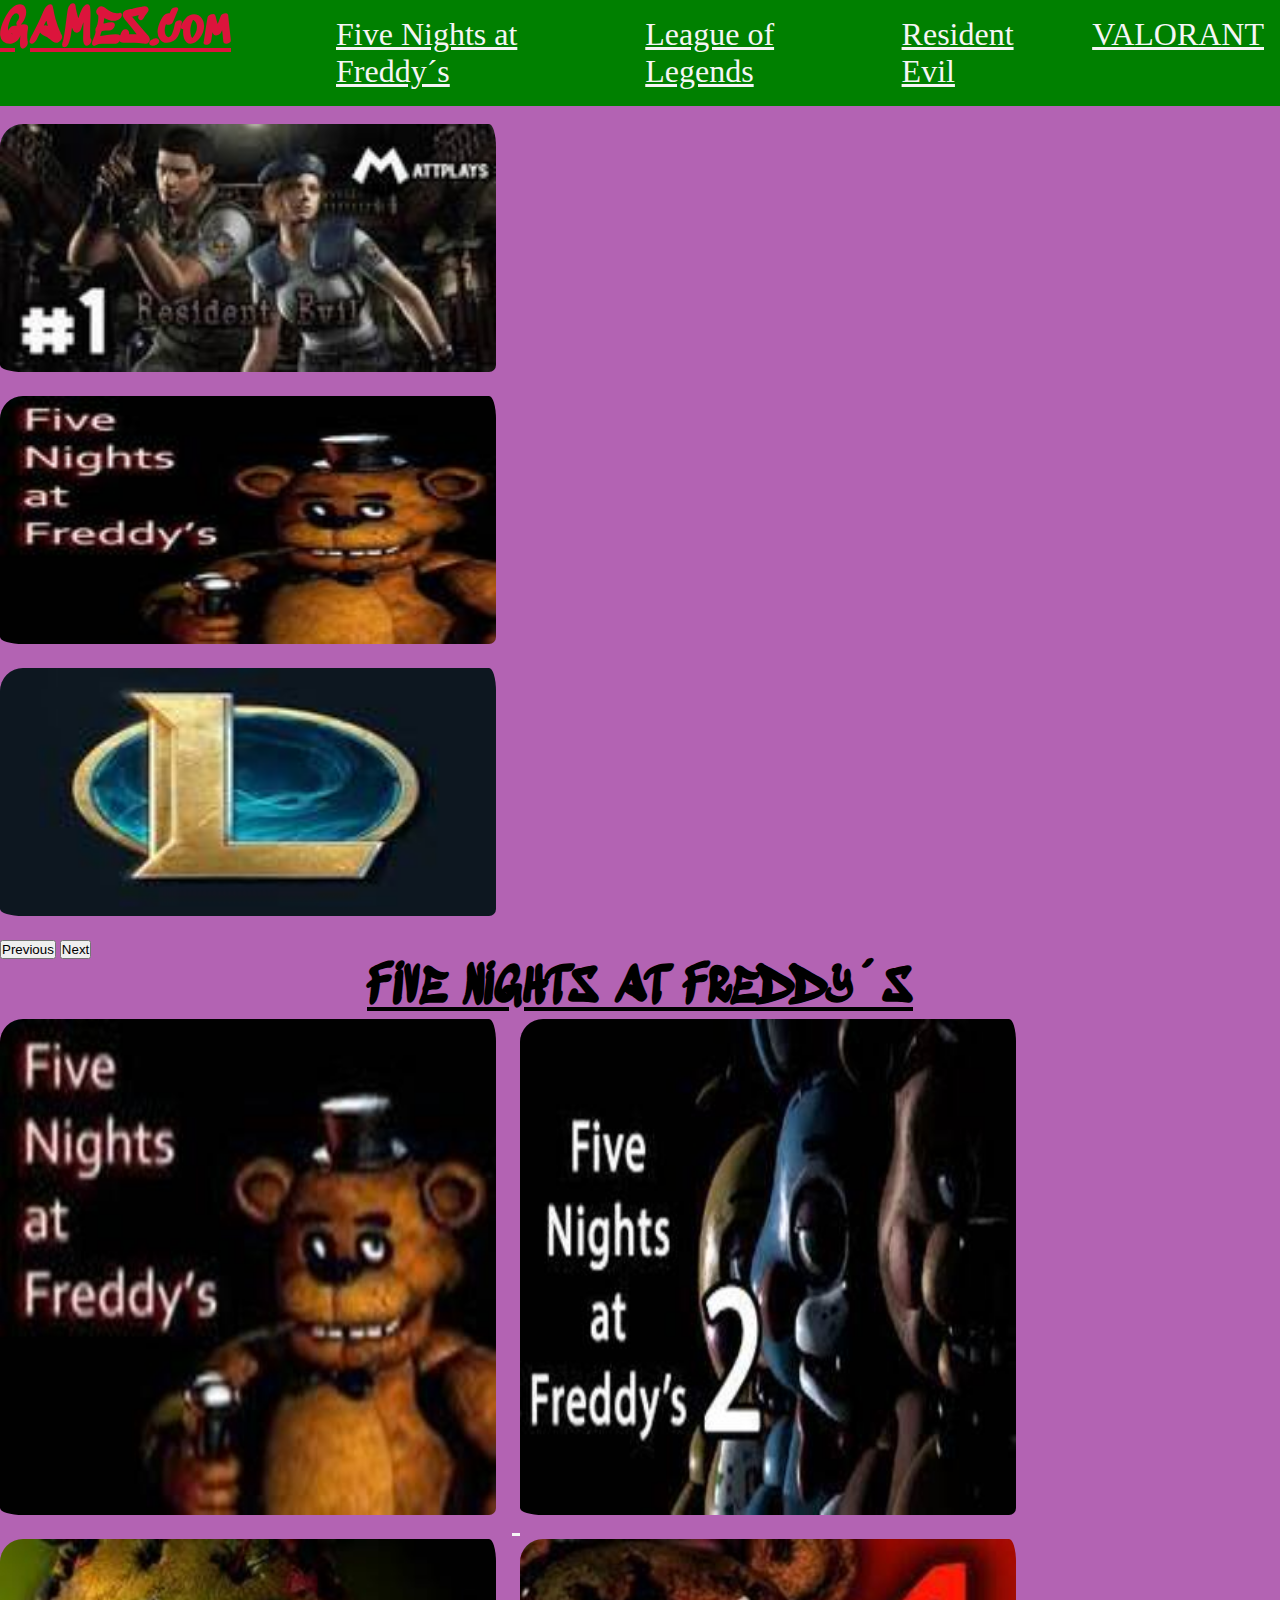
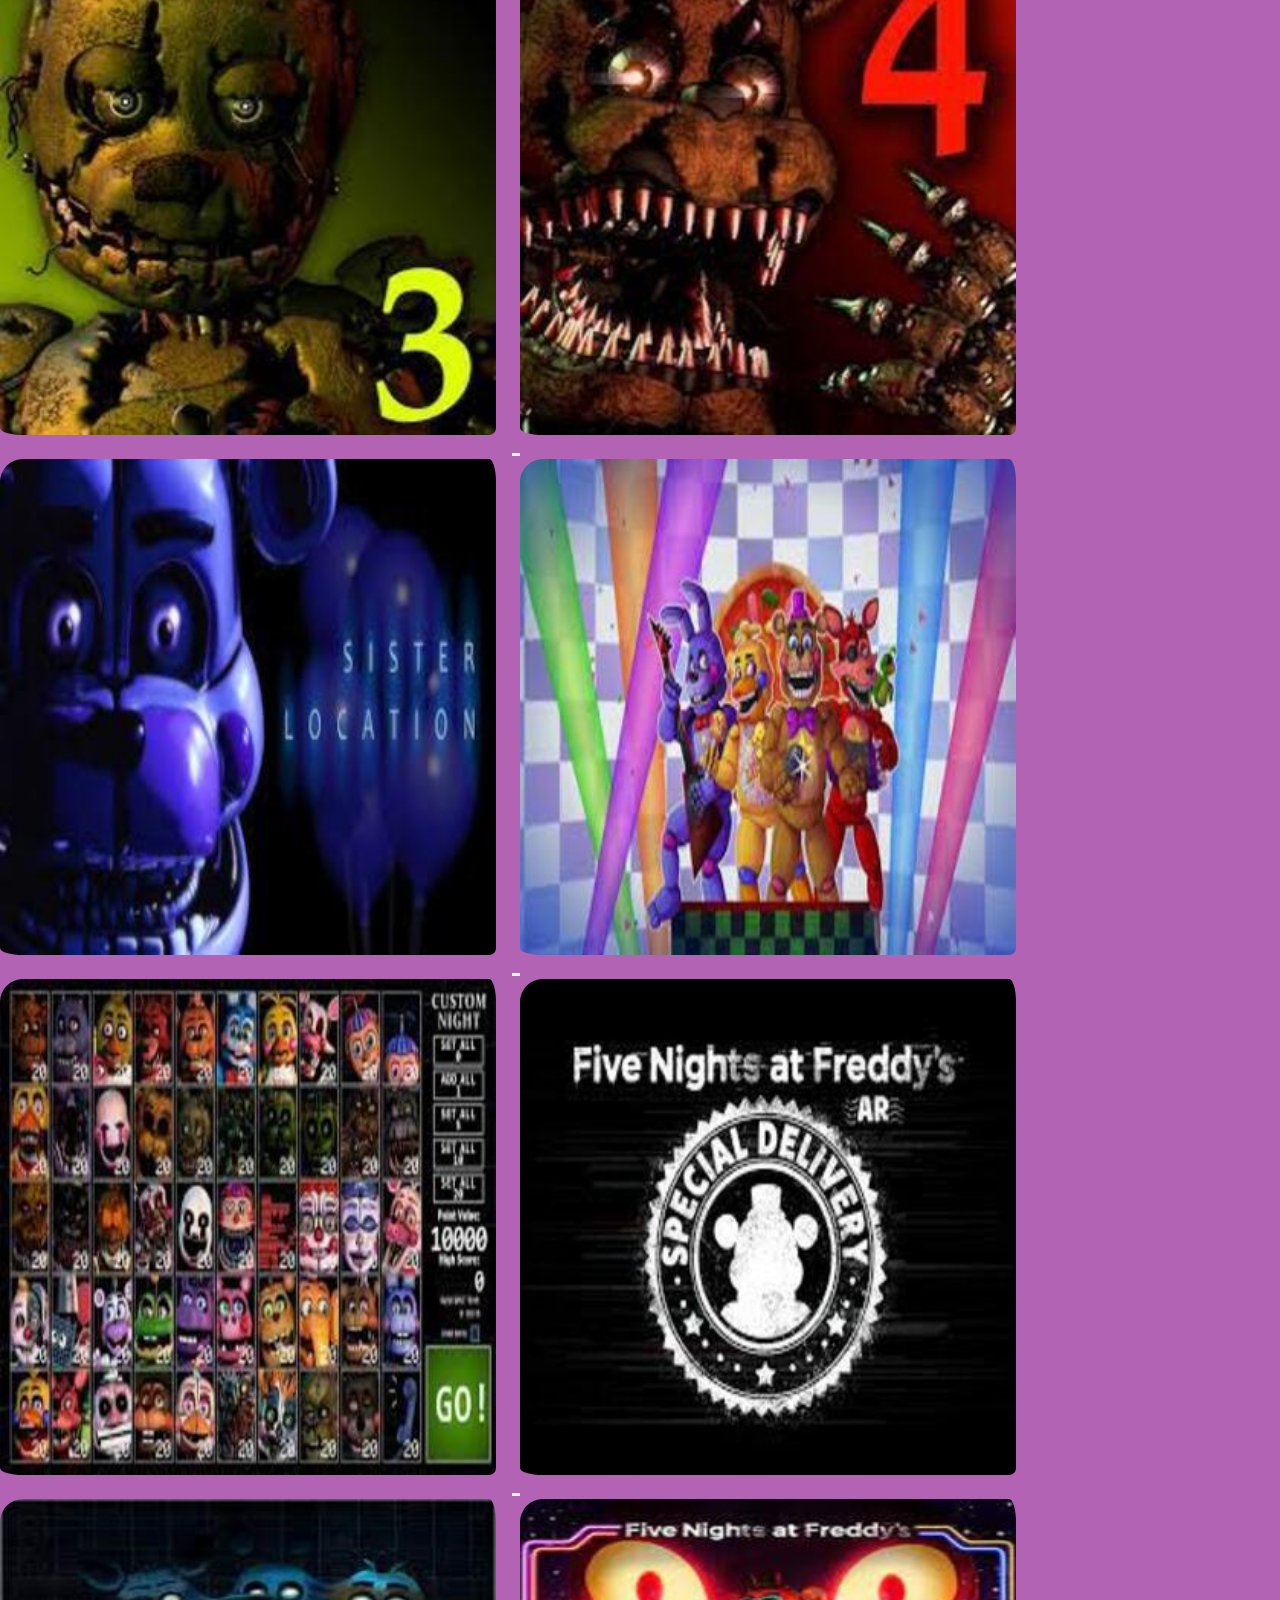
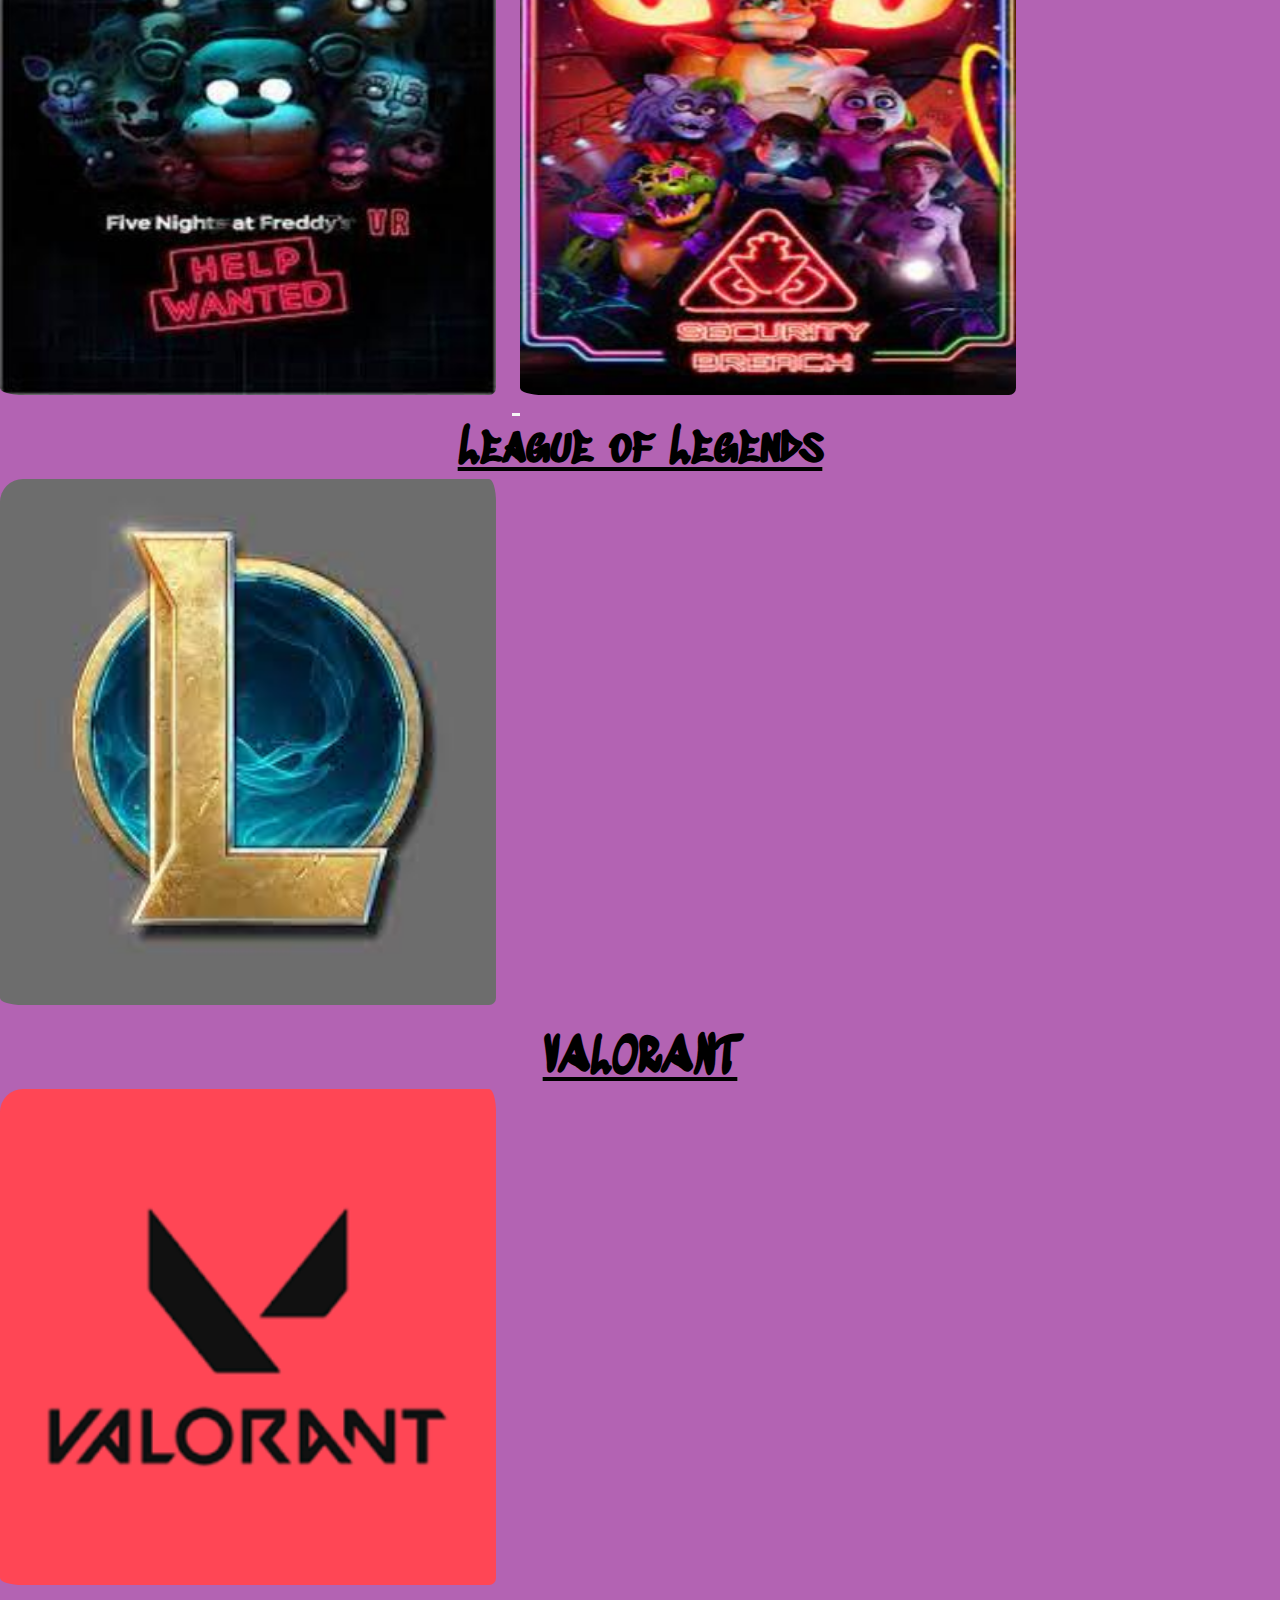
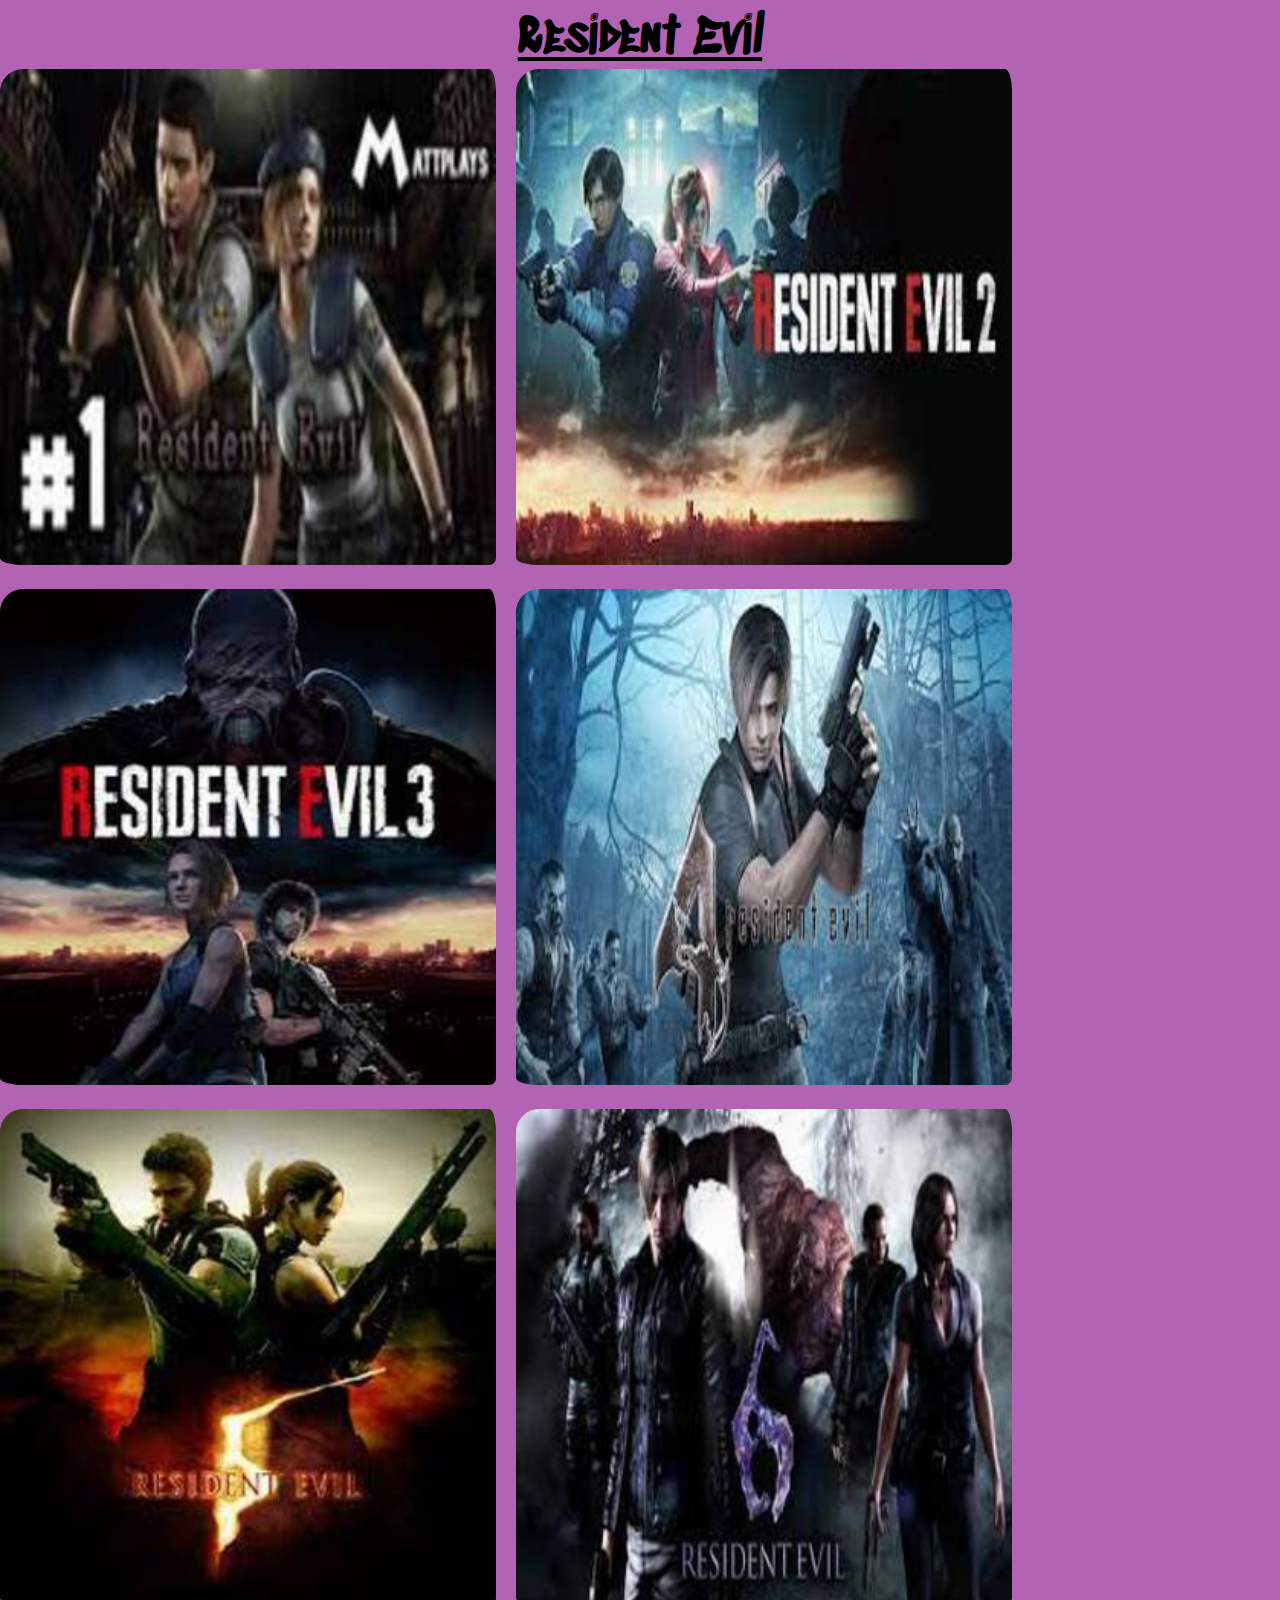
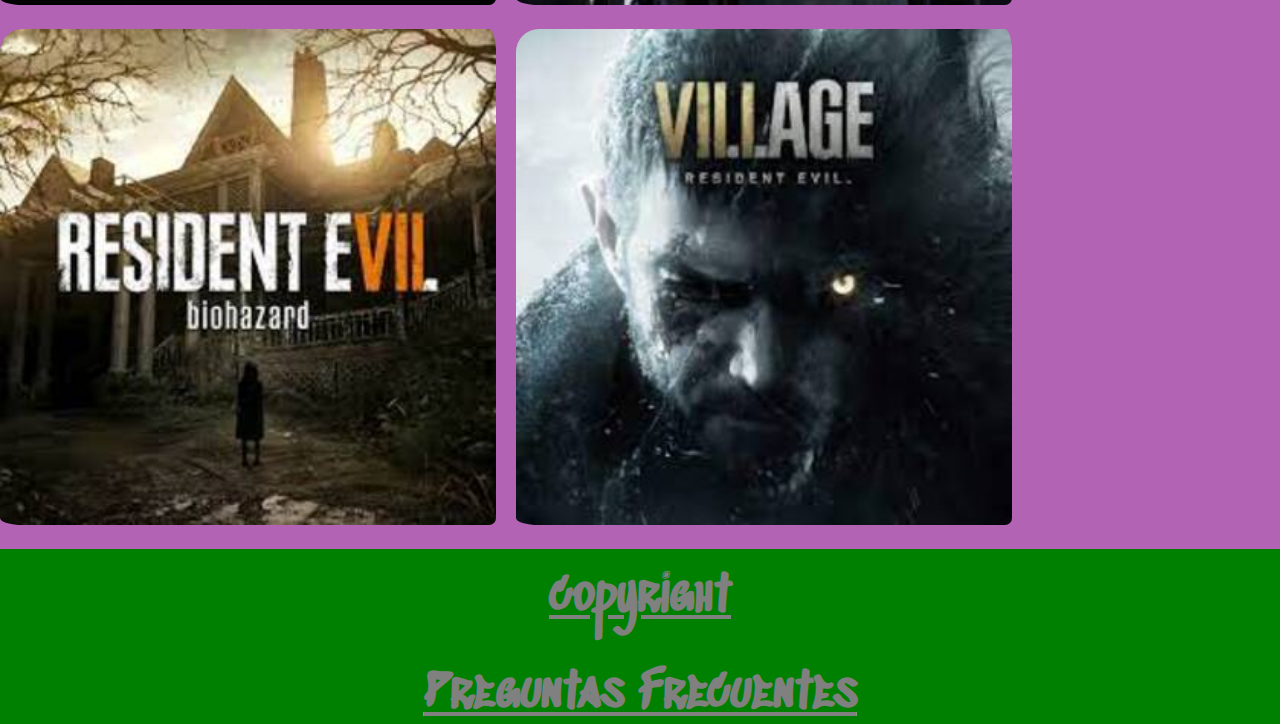
<file: index.html>
<!DOCTYPE html>
<html lang="en">
<head>
    <meta charset="UTF-8">
    <meta name="viewport" content="width=device-width, initial-scale=1.0">
    <title>INICIO</title>
    <link href="https://cdn.jsdelivr.net/npm/bootstrap@5.3.2/dist/css/bootstrap.min.css" rel="stylesheet" integrity="sha384-T3c6CoIi6uLrA9TneNEoa7RxnatzjcDSCmG1MXxSR1GAsXEV/Dwwykc2MPK8M2HN" crossorigin="anonymous">
    <link rel="stylesheet" href="./css/style.css">
</head>
<body class="index">
    <header><h1 class="games mt-0"><a href="../index.html">GAMES.com</a></h1> 
        <nav>
            <ul> 
                <li><a href="./html/fnaf.html">Five Nights at Freddy´s</a></li>
                <li><a href="./html/lol.html">League of Legends</a></li>
                <li><a href="./html/resident.html">Resident Evil</a></li>
                <li><a href="./html/valorant.html">VALORANT</a></li>
            </ul>
        </nav>
    </header>
    <main>
        <br>
        <div id="carouselExampleFade" class="carousel slide carousel-fade">
            <div class="carousel-inner">
              <div class="carousel-item active">
                <a href="./html/resident.html"><img src="./assets/resident1.jpeg" class="d-block w-100" alt="..."></a>
              </div>
              <div class="carousel-item">
                <a href="./html/fnaf.html"><img src="./assets/FiveNightsAtFreddys.jpeg" class="d-block w-100" alt="..."></a>
              </div>
              <div class="carousel-item">
                <a href="./html/lol.html"><img src="./assets/lol1.jpeg" class="d-block w-100" alt="..."></a>
              </div>
            </div>
            <button class="carousel-control-prev" type="button" data-bs-target="#carouselExampleFade" data-bs-slide="prev">
              <span class="carousel-control-prev-icon" aria-hidden="true"></span>
              <span class="visually-hidden">Previous</span>
            </button>
            <button class="carousel-control-next" type="button" data-bs-target="#carouselExampleFade" data-bs-slide="next">
              <span class="carousel-control-next-icon" aria-hidden="true"></span>
              <span class="visually-hidden">Next</span>
            </button>
          </div>
        <section >
            <a href="./html/fnaf.html"><h1>FIVE NIGHTS AT FREDDY´S</h1>
                <img src="./assets/descarga.jpeg" alt="">
            </a><a href="./html/fnaf.html#fnaf2">
                <img src="./assets/fnaf 2.jpeg" alt="">
            </a>
            <a href="./html/fnaf.html#fnaf3">
                <img src="./assets/fnaf 3.jpeg" alt="">
            </a>
            <a href="./html/fnaf.html#fnaf4">
                <img src="./assets/fnaf 4.jpeg" alt="">
            </a><a href="./html/fnaf.html#fnaf5">
                <img src="./assets/fnaf sister location.jpeg" alt="">
            </a><a href="./html/fnaf.html#fnaf6">
                <img src="./assets/fnaf pizzeria simulator.jpeg" alt="">
            </a><a href="./html/fnaf.html#fnaf7">
                <img src="./assets/fnaf ucn.jpeg" alt="">
            </a><a href="./html/fnaf.html#fnaf8">
                <img src="./assets/fnaf special delivery.jpeg" alt="">
            </a><a href="./html/fnaf.html#fnaf9">
                <img src="./assets/fnaf help wanted.jpeg" alt="">
            </a><a href="./html/fnaf.html#fnaf10">
                <img src="./assets/fnaf security breach.jpeg" alt="">
            </a>
        </section>
        <section >
            <a href="./html/lol.html"> <h1>League of Legends</h1>
            <img src="./assets/LOL.jpg" alt=""></a>
        </section>
        <section class="VALORANT">
            <a href="./html/valorant.html"> <h1>VALORANT</h1>
            <img src="./assets/valorant.png" alt=""></a>
        </section>
        <section >
            <a href="./html/resident.html"><h1>Resident Evil</h1>
            <img src="./assets/RE1.jpeg" alt=""></a>
            <a href="./html/resident.html#re2"><img src="./assets/RE2.jpeg" alt=""></a>
            <a href="./html/resident.html#re3"><img src="./assets/RE3.jpeg" alt=""></a>
            <a href="./html/resident.html#re4"><img src="./assets/RE4.jpeg" alt=""></a>
            <a href="./html/resident.html#re5"><img src="./assets/RE5.jpeg" alt=""></a>
            <a href="./html/resident.html#re6"><img src="./assets/RE6.jpeg" alt=""></a>
            <a href="./html/resident.html#re7"><img src="./assets/RE7.jpeg" alt=""></a>
            <a href="./html/resident.html#re8"><img src="./assets/RE village.jpeg" alt=""></a>
        </section>
    </main>
    <footer>
        <br><a href="https://www.youtube.com/watch?v=dQw4w9WgXcQ&ab"><h1>copyright</h1></a><br>
        <a href="preguntas.html"><h1>Preguntas Frecuentes</h1></a>
    </footer>
    <script src="https://cdn.jsdelivr.net/npm/@popperjs/core@2.11.8/dist/umd/popper.min.js" integrity="sha384-I7E8VVD/ismYTF4hNIPjVp/Zjvgyol6VFvRkX/vR+Vc4jQkC+hVqc2pM8ODewa9r" crossorigin="anonymous"></script>
<script src="https://cdn.jsdelivr.net/npm/bootstrap@5.3.2/dist/js/bootstrap.min.js" integrity="sha384-BBtl+eGJRgqQAUMxJ7pMwbEyER4l1g+O15P+16Ep7Q9Q+zqX6gSbd85u4mG4QzX+" crossorigin="anonymous"></script>
</body>
</html>
</file>
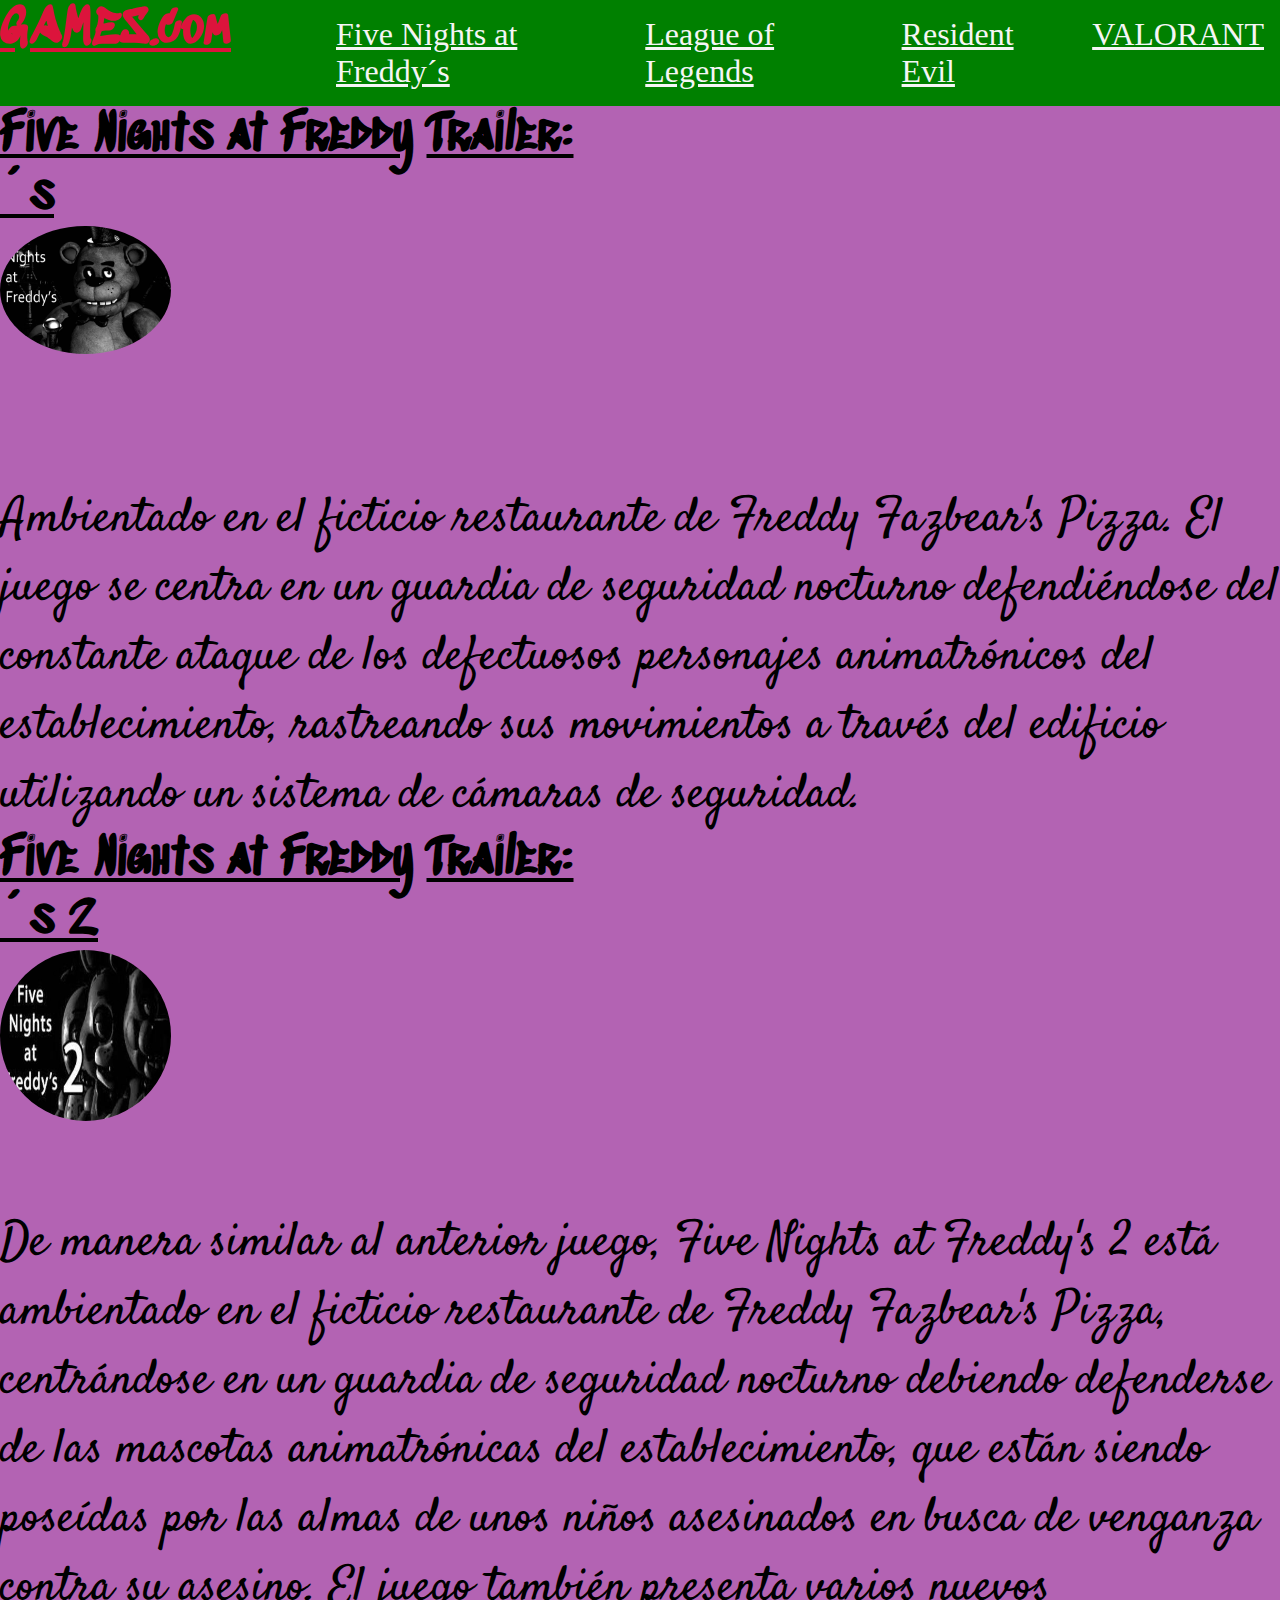
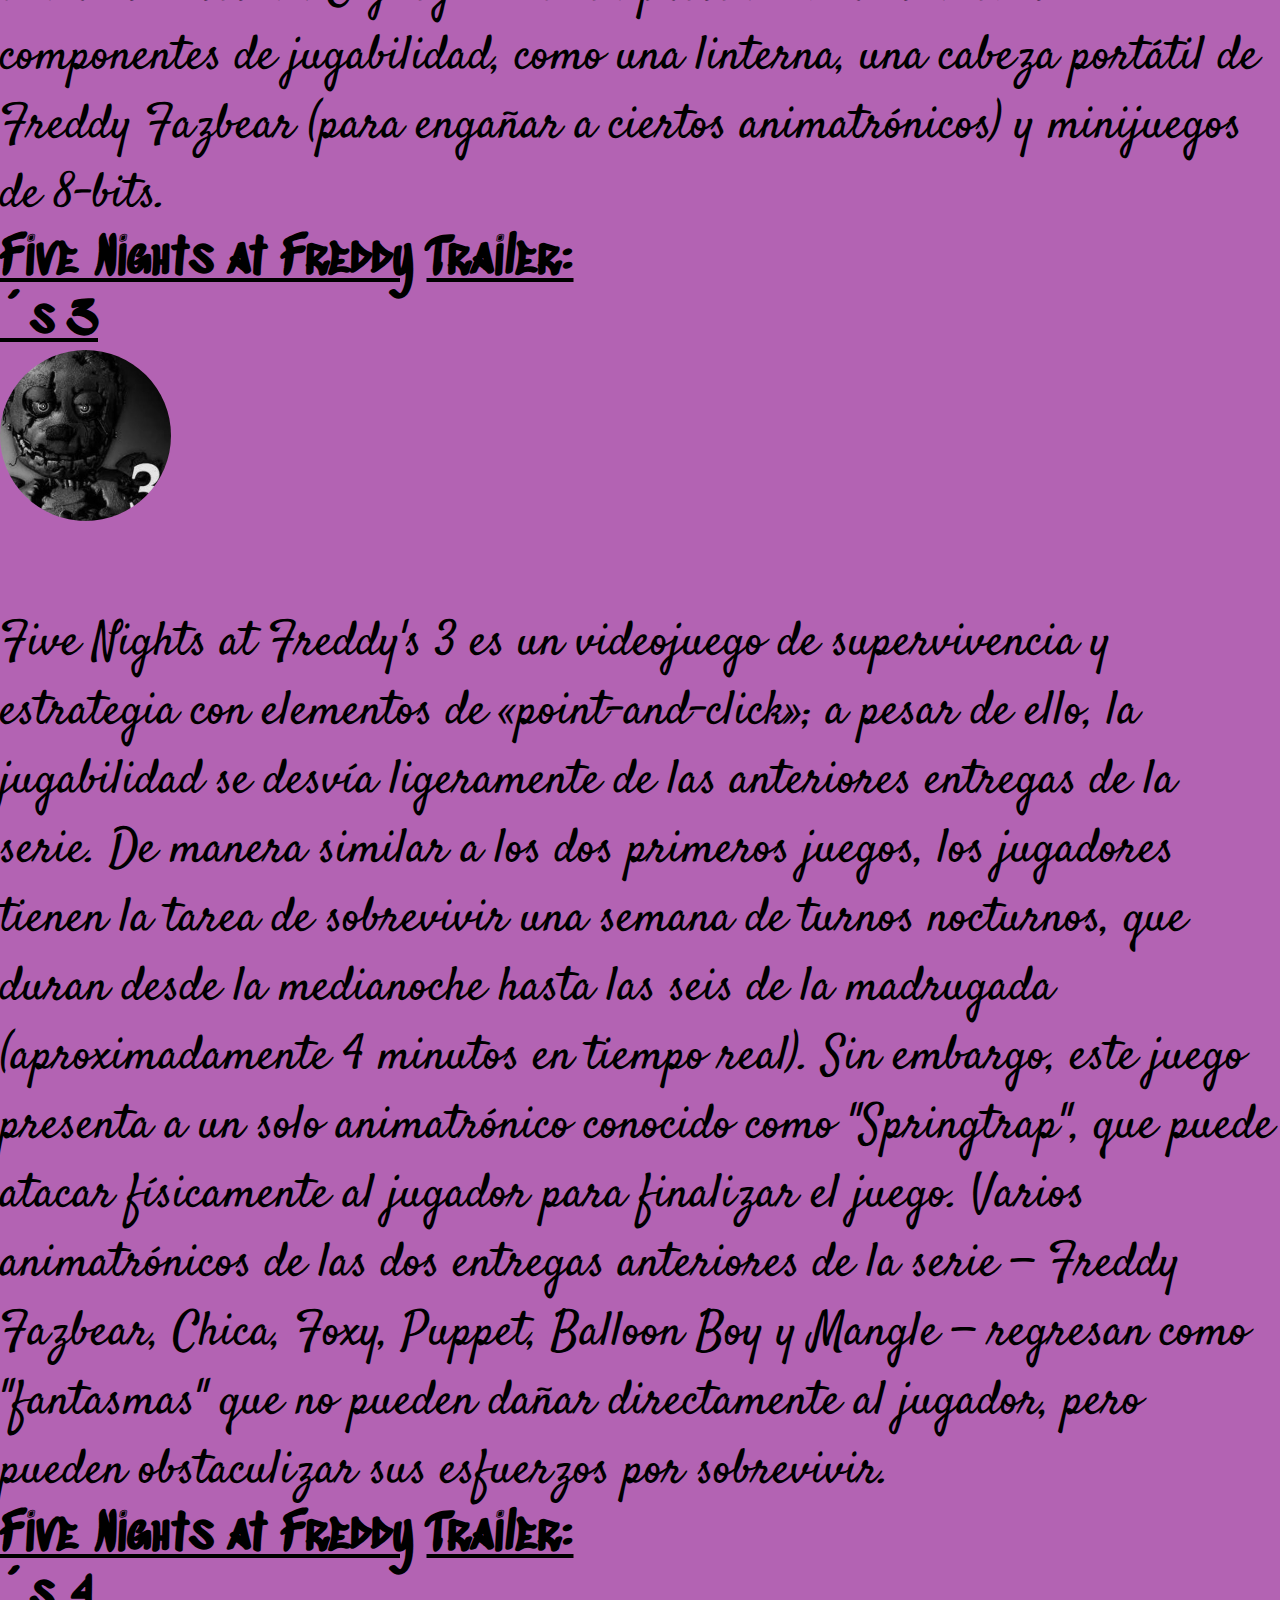
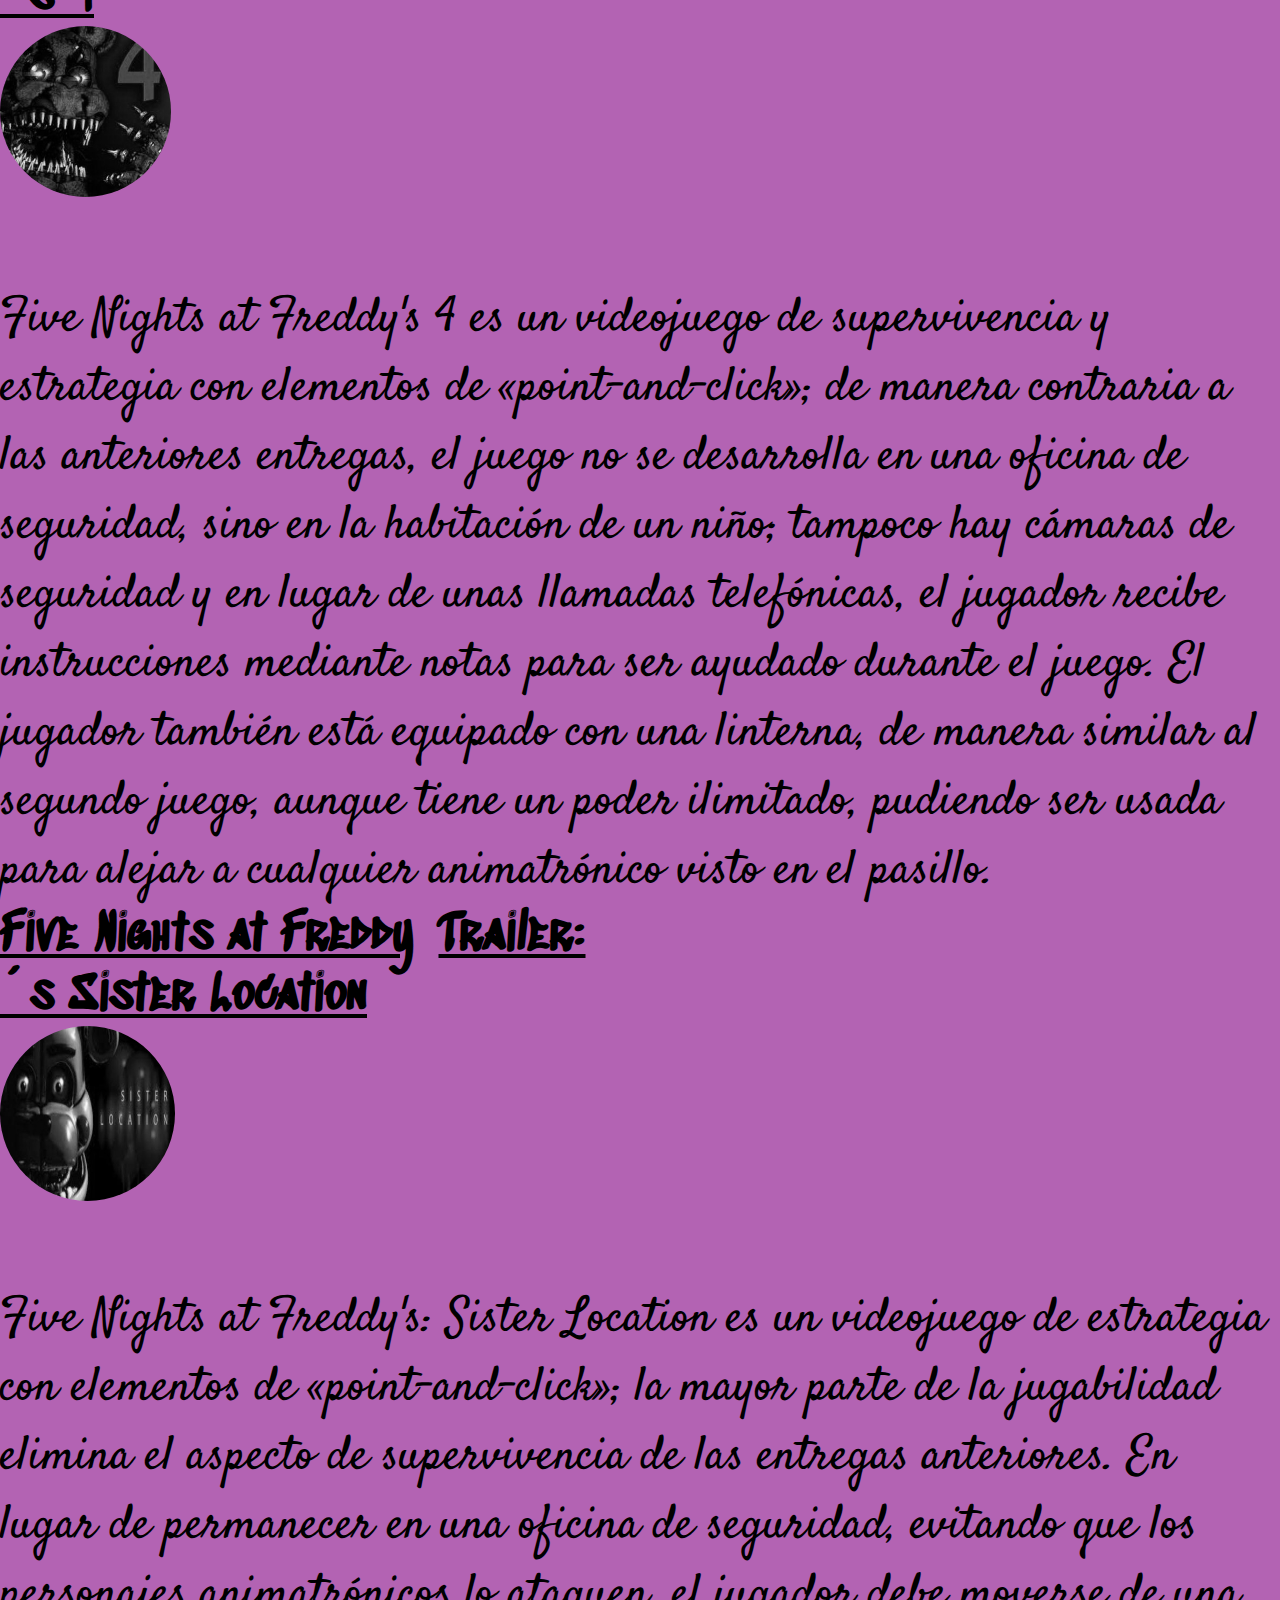
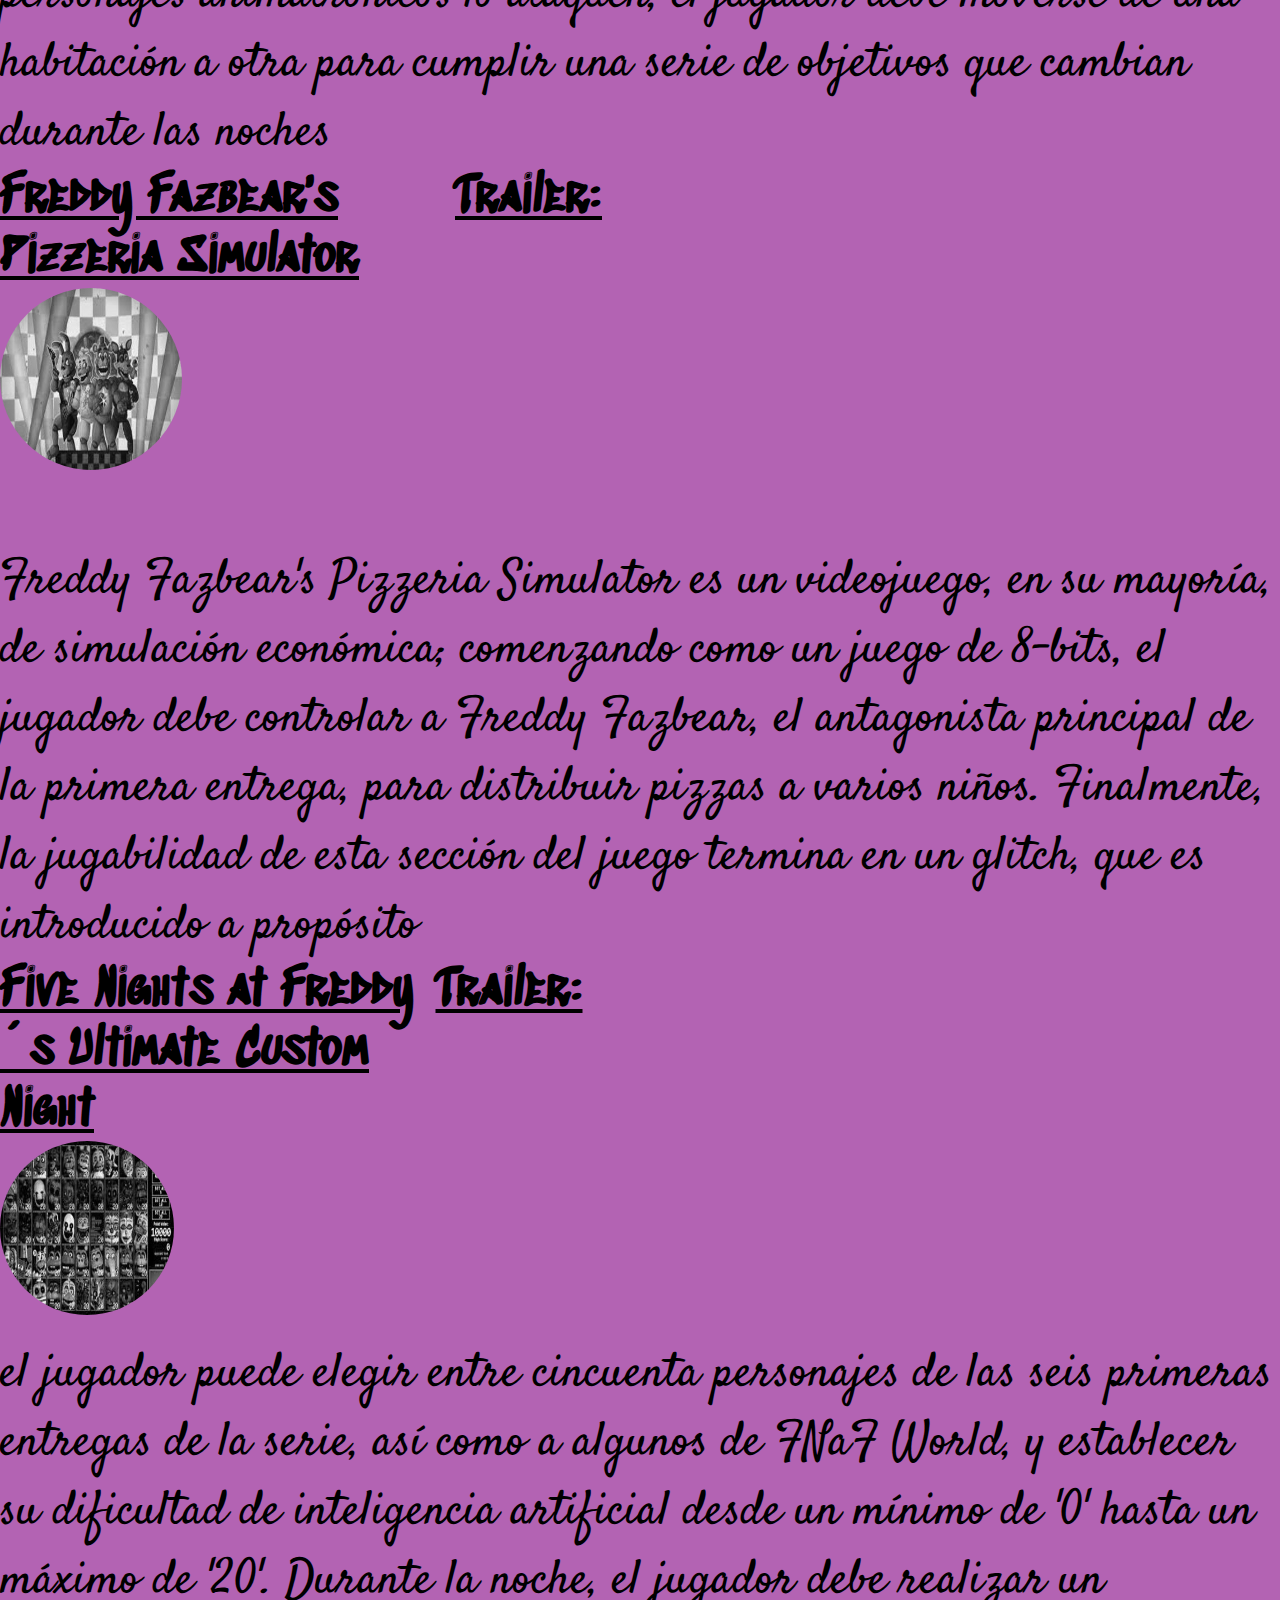
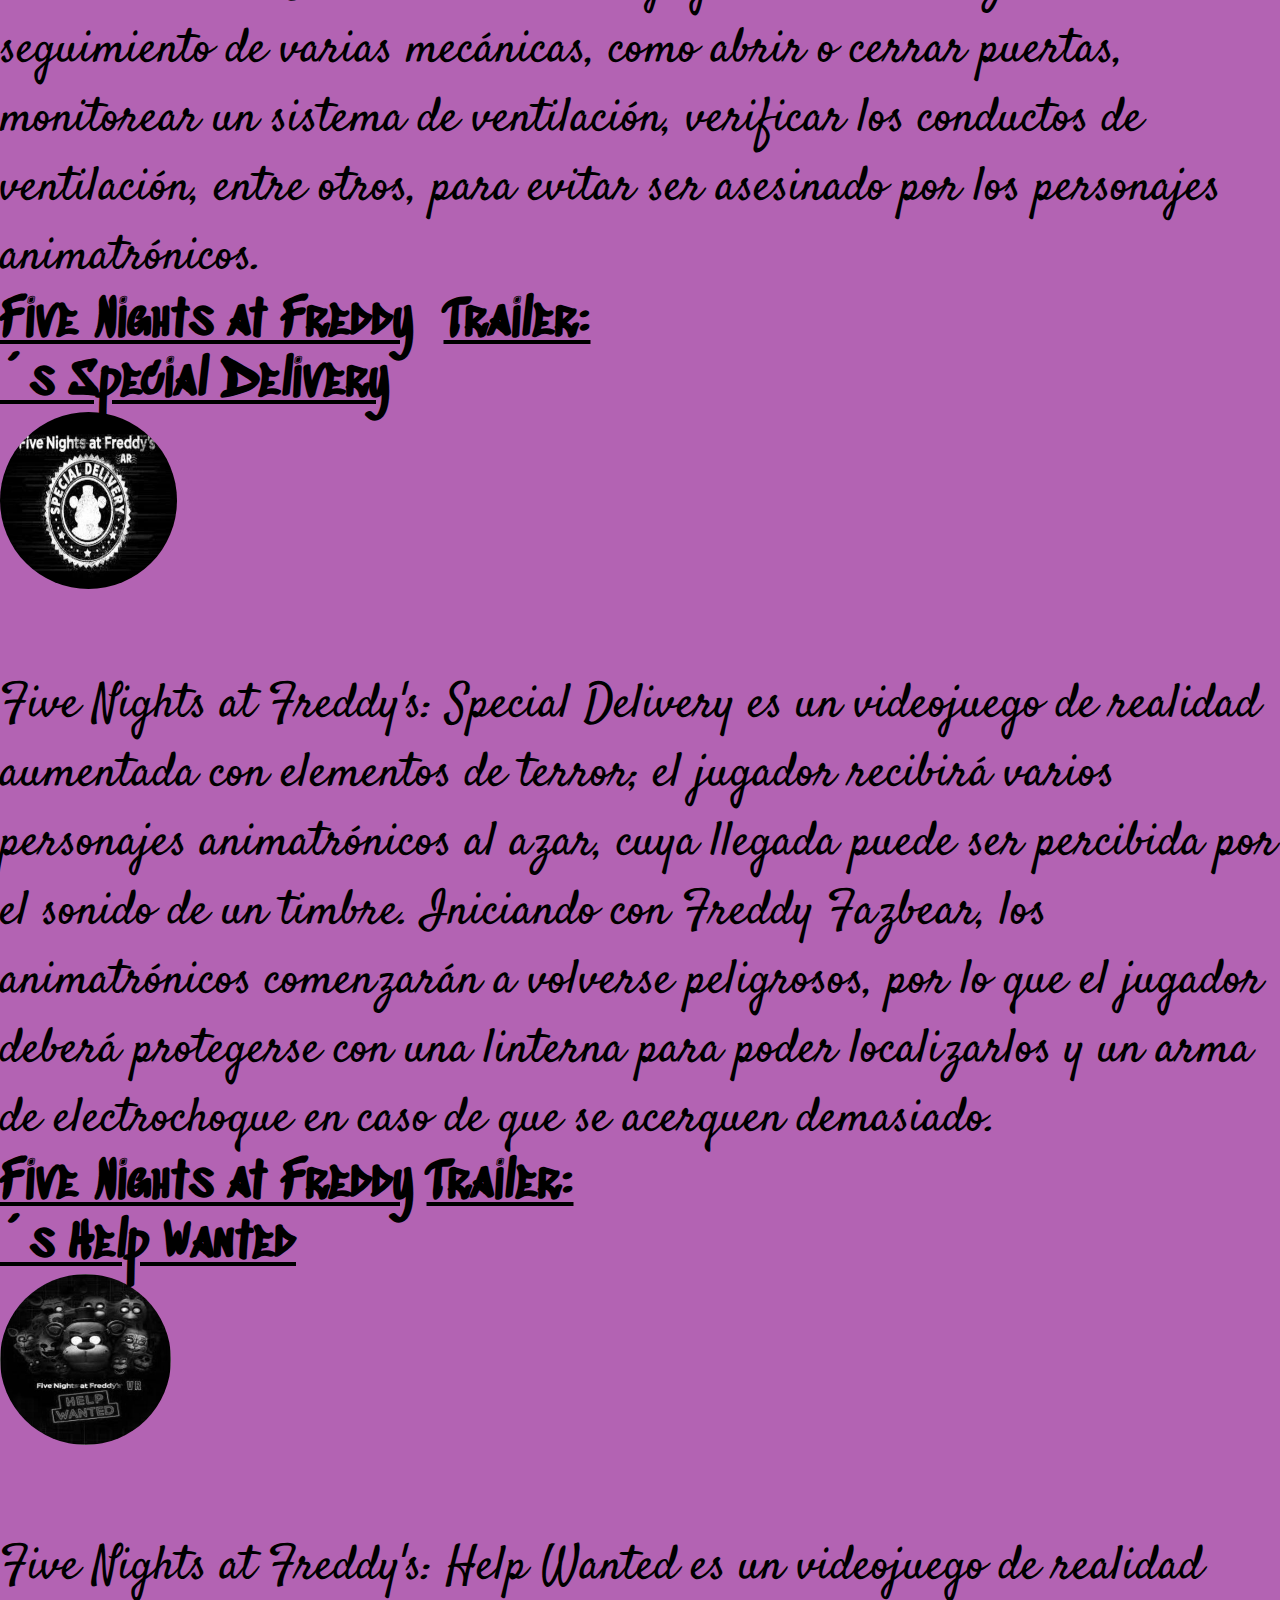
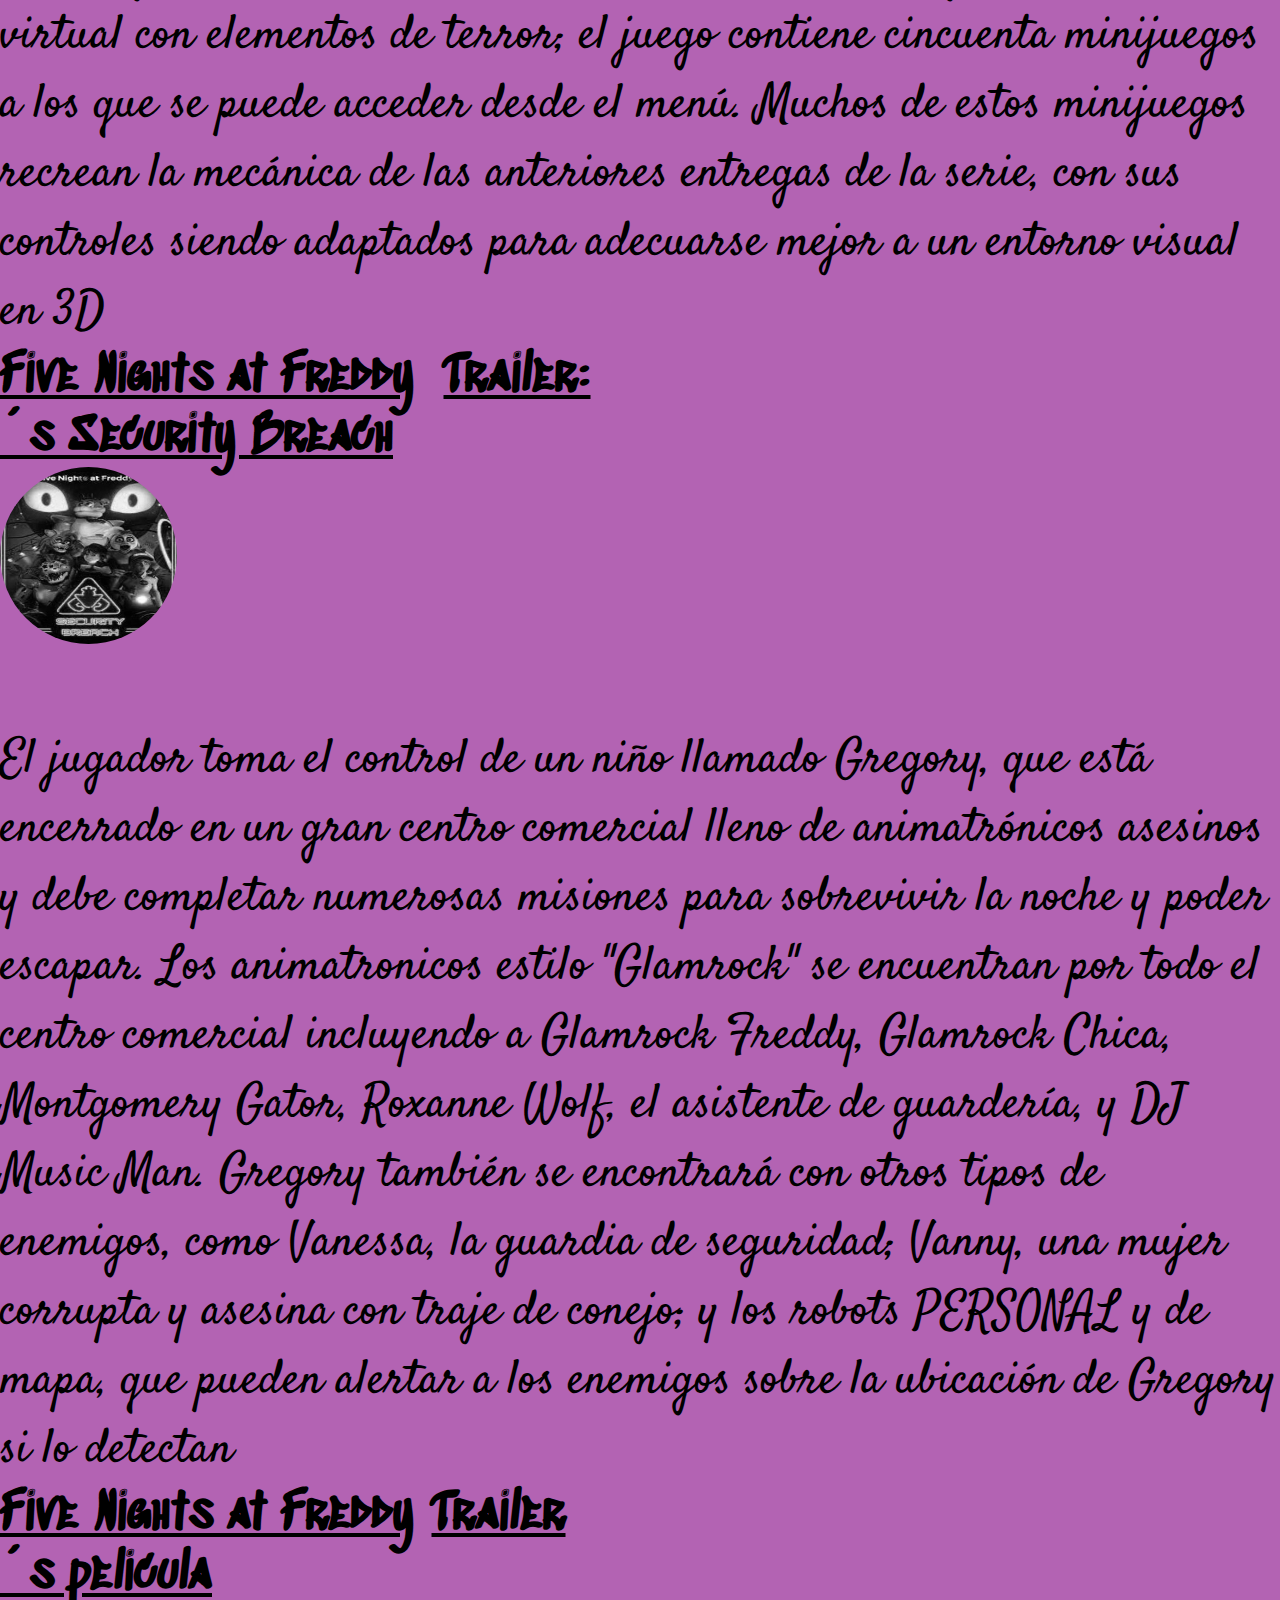
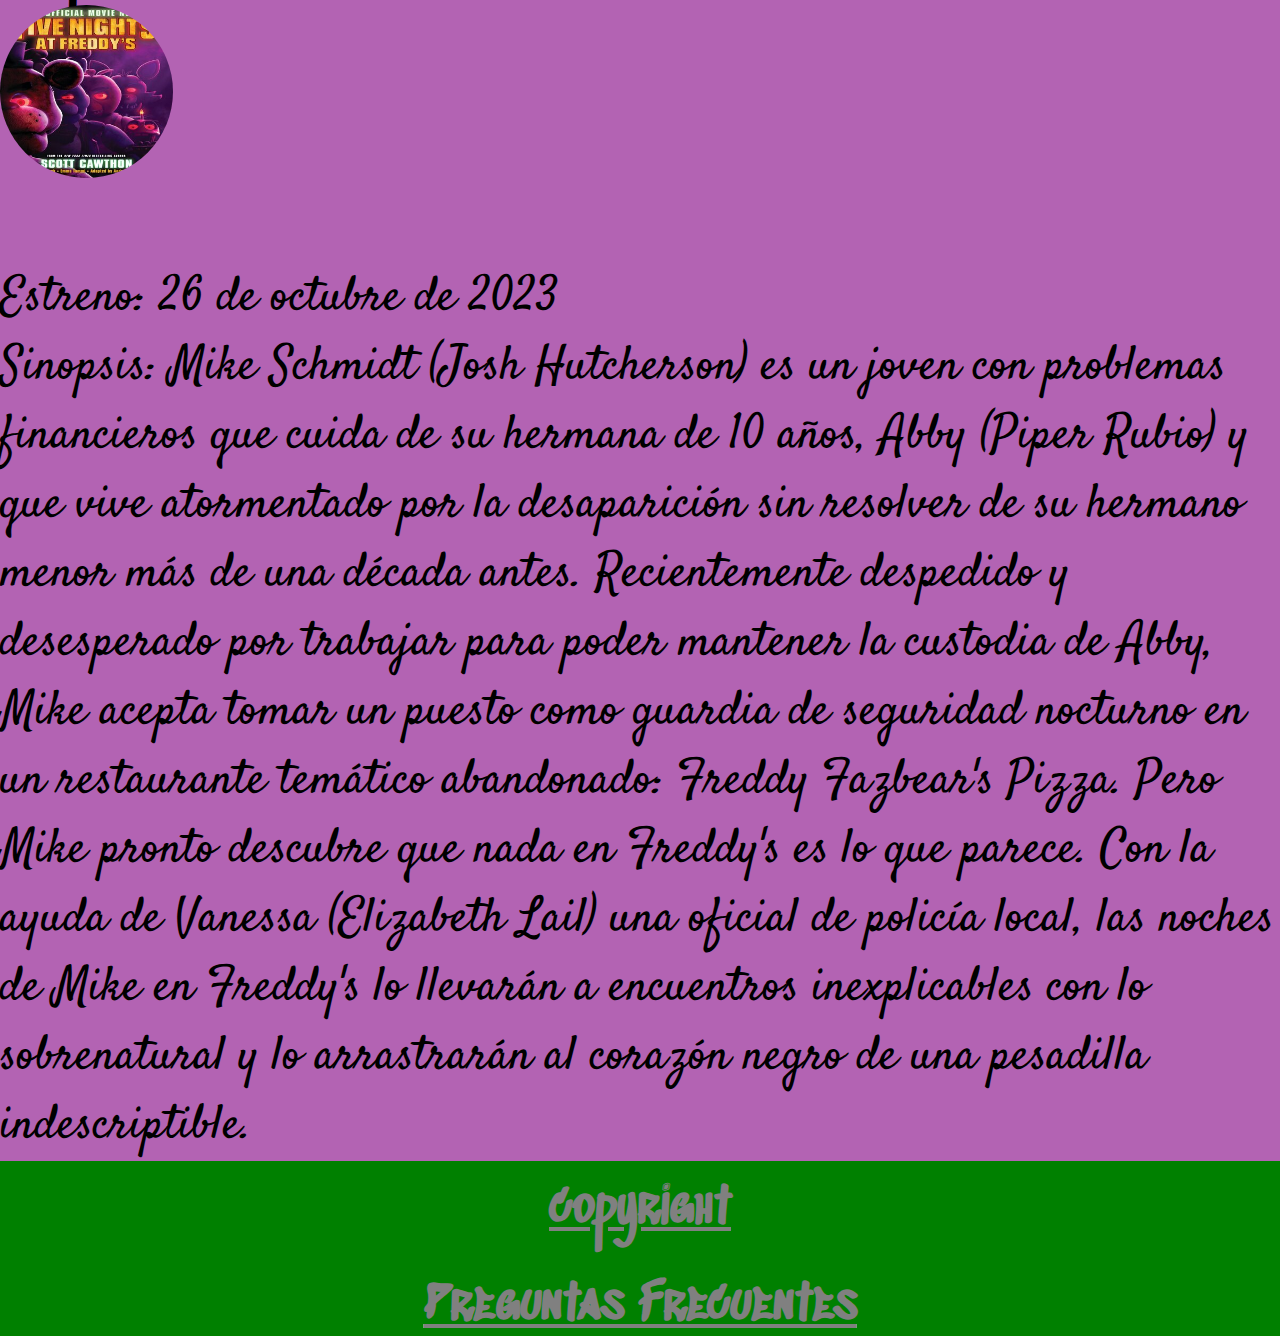
<file: html/fnaf.html>
<!DOCTYPE html>
<html lang="en">
<head>
    <meta charset="UTF-8">
    <meta name="viewport" content="width=device-width, initial-scale=1.0">
    <title>fNAF</title>
    <link rel="stylesheet" href="../css/style.css">
</head>
<body>
    <header><h1 class="games"><a href="../index.html">GAMES.com</a></h1> 
        <nav>
            <ul>
                <li><a href="#">Five Nights at Freddy´s</a></li>
                <li><a href="./lol.html">League of Legends</a></li>
                <li><a href="./resident.html">Resident Evil</a></li>
                <li><a href="./valorant.html">VALORANT</a></li>
            </ul>
        </nav>
    </header>
    <main>
        <section class="Fnaf">
            <div id="fnaf1">
                <div class="fnaf1"><h1>Five Nights at Freddy´s</h1>
                    <a href="../assets/descarga.jpeg"><img src="../assets/descarga.webp" alt=""></a> 
                </div><p> Ambientado en el ficticio restaurante de Freddy Fazbear's Pizza. El juego se centra en un guardia de seguridad nocturno defendiéndose del constante ataque de los defectuosos personajes animatrónicos del establecimiento, rastreando sus movimientos a través del edificio utilizando un sistema de cámaras de seguridad.</p>
                <div class="trailerfnaf1"><h1>Trailer:</h1>
                    <iframe width="560" height="315" src="https://www.youtube.com/embed/RP4UTOek0-Y" title="YouTube video player" frameborder="0" allow="accelerometer; autoplay; clipboard-write; encrypted-media; gyroscope; picture-in-picture; web-share" allowfullscreen></iframe>
                </div></div>
                    <div id="fnaf2">
                        <div class="fnaf2"><H1>Five Nights at Freddy´s 2</H1>
                            <a href="../assets/fnaf 2.jpeg"> <img src="../assets/fnaf 2.jpeg" alt=""></a>
                        </div><p>De manera similar al anterior juego, Five Nights at Freddy's 2 está ambientado en el ficticio restaurante de Freddy Fazbear's Pizza, centrándose en un guardia de seguridad nocturno debiendo defenderse de las mascotas animatrónicas del establecimiento, que están siendo poseídas por las almas de unos niños asesinados en busca de venganza contra su asesino. El juego también presenta varios nuevos componentes de jugabilidad, como una linterna, una cabeza portátil de Freddy Fazbear (para engañar a ciertos animatrónicos) y minijuegos de 8-bits.</p>
                        <div class="trailerfnaf2"><h1>Trailer:</h1>
                        <iframe width="560" height="315" src="https://www.youtube.com/embed/lVPONdZBh6s" title="YouTube video player" frameborder="0" allow="accelerometer; autoplay; clipboard-write; encrypted-media; gyroscope; picture-in-picture; web-share" allowfullscreen></iframe>
                    </div></div>
                    <div id="fnaf3">
                        <div class="fnaf3"><h1>Five Nights at Freddy´s 3</h1>
                            <a href="../assets/fnaf 3.jpeg"><img src="../assets/fnaf 3.jpeg" alt=""></a>
                        </div><p>Five Nights at Freddy's 3 es un videojuego de supervivencia y estrategia con elementos de «point-and-click»; a pesar de ello, la jugabilidad se desvía ligeramente de las anteriores entregas de la serie. De manera similar a los dos primeros juegos, los jugadores tienen la tarea de sobrevivir una semana de turnos nocturnos, que duran desde la medianoche hasta las seis de la madrugada (aproximadamente 4 minutos en tiempo real). Sin embargo, este juego presenta a un solo animatrónico conocido como "Springtrap", que puede atacar físicamente al jugador para finalizar el juego. Varios animatrónicos de las dos entregas anteriores de la serie — Freddy Fazbear, Chica, Foxy, Puppet, Balloon Boy y Mangle — regresan como "fantasmas" que no pueden dañar directamente al jugador, pero pueden obstaculizar sus esfuerzos por sobrevivir.</p>
                        <div class="trailerfnaf3"><h1>Trailer:</h1>
                            <iframe width="560" height="315" src="https://www.youtube.com/embed/hdHlIy0W4uU" title="YouTube video player" frameborder="0" allow="accelerometer; autoplay; clipboard-write; encrypted-media; gyroscope; picture-in-picture; web-share" allowfullscreen></iframe>
                        </div></div>
                    <div id="fnaf4"><div class="fnaf4"><h1>Five Nights at Freddy´s 4</h1>
                        <a href="../assets/fnaf 4.jpeg"><img src="../assets/fnaf 4.jpeg" alt=""></a>
                        </div><p>Five Nights at Freddy's 4 es un videojuego de supervivencia y estrategia con elementos de «point-and-click»; de manera contraria a las anteriores entregas, el juego no se desarrolla en una oficina de seguridad, sino en la habitación de un niño; tampoco hay cámaras de seguridad y en lugar de unas llamadas telefónicas, el jugador recibe instrucciones mediante notas para ser ayudado durante el juego. El jugador también está equipado con una linterna, de manera similar al segundo juego, aunque tiene un poder ilimitado, pudiendo ser usada para alejar a cualquier animatrónico visto en el pasillo.</p>
                        <div class="trailerfnaf4"><h1>Trailer:</h1>
                        <iframe width="560" height="315" src="https://www.youtube.com/embed/A-taWymx1WI" title="YouTube video player" frameborder="0" allow="accelerometer; autoplay; clipboard-write; encrypted-media; gyroscope; picture-in-picture; web-share" allowfullscreen></iframe>
                    </div></div>
                        <div id="fnaf5">
                            <div class="fnaf5"><h1>Five Nights at Freddy´s Sister Location</h1>
                            <a href="../assets/fnaf sister location.jpeg"><img src="../assets/fnaf sister location.jpeg" alt=""></a>
                        </div><p>Five Nights at Freddy's: Sister Location es un videojuego de estrategia con elementos de «point-and-click»; la mayor parte de la jugabilidad elimina el aspecto de supervivencia de las entregas anteriores. En lugar de permanecer en una oficina de seguridad, evitando que los personajes animatrónicos lo ataquen, el jugador debe moverse de una habitación a otra para cumplir una serie de objetivos que cambian durante las noches</p>
                        <div class="trailerfnaf5"><h1>Trailer:</h1>
                        <iframe width="560" height="315" src="https://www.youtube.com/embed/Uw4-bZkxyKQ" title="YouTube video player" frameborder="0" allow="accelerometer; autoplay; clipboard-write; encrypted-media; gyroscope; picture-in-picture; web-share" allowfullscreen></iframe>
                    </div></div>
                    <div id="fnaf6">
                        <div class="fnaf6"><h1>Freddy Fazbear's Pizzeria Simulator </h1>
                            <a href="../assets/fnaf pizzeria simulator.jpeg"><img src="../assets/fnaf pizzeria simulator.jpeg" alt=""></a>
                        </div><p>Freddy Fazbear's Pizzeria Simulator es un videojuego, en su mayoría, de simulación económica; comenzando como un juego de 8-bits, el jugador debe controlar a Freddy Fazbear, el antagonista principal de la primera entrega, para distribuir pizzas a varios niños. Finalmente, la jugabilidad de esta sección del juego termina en un glitch, que es introducido a propósito</p>
                        <div class="trailerfnaf6"><h1>Trailer:</h1>
                            <iframe width="560" height="315" src="https://www.youtube.com/embed/SOHQQFDd3ks" title="YouTube video player" frameborder="0" allow="accelerometer; autoplay; clipboard-write; encrypted-media; gyroscope; picture-in-picture; web-share" allowfullscreen></iframe>
                        </div></div>
                    <div id="fnaf7">
                        <div class="fnaf7"><h1>Five Nights at Freddy´s Ultimate Custom Night</h1>
                            <a href="../assets/fnaf ucn.jpeg"><img src="../assets/fnaf ucn.jpeg" alt=""></a>
                        </div><p> el jugador puede elegir entre cincuenta personajes de las seis primeras entregas de la serie, así como a algunos de FNaF World, y establecer su dificultad de inteligencia artificial desde un mínimo de '0' hasta un máximo de '20'. Durante la noche, el jugador debe realizar un seguimiento de varias mecánicas, como abrir o cerrar puertas, monitorear un sistema de ventilación, verificar los conductos de ventilación, entre otros, para evitar ser asesinado por los personajes animatrónicos.</p>
                        <div class="trailerfnaf7"><h1>Trailer:</h1>
                            <iframe width="560" height="315" src="https://www.youtube.com/embed/1eQOnD3rmUU" title="YouTube video player" frameborder="0" allow="accelerometer; autoplay; clipboard-write; encrypted-media; gyroscope; picture-in-picture; web-share" allowfullscreen></iframe>
                        </div></div>
                    <div id="fnaf8">
                        <div class="fnaf8"><h1>Five Nights at Freddy´s Special Delivery</h1>
                            <a href="../assets/fnaf special delivery.jpeg"><img src="../assets/fnaf special delivery.jpeg" alt=""></a>
                        </div><p>Five Nights at Freddy's: Special Delivery es un videojuego de realidad aumentada con elementos de terror; el jugador recibirá varios personajes animatrónicos al azar, cuya llegada puede ser percibida por el sonido de un timbre. Iniciando con Freddy Fazbear, los animatrónicos comenzarán a volverse peligrosos, por lo que el jugador deberá protegerse con una linterna para poder localizarlos y un arma de electrochoque en caso de que se acerquen demasiado.</p>
                        <div class="trailerfnaf8"><h1>Trailer:</h1>
                            <iframe width="560" height="315" src="https://www.youtube.com/embed/yxz5Lo-5ec4" title="YouTube video player" frameborder="0" allow="accelerometer; autoplay; clipboard-write; encrypted-media; gyroscope; picture-in-picture; web-share" allowfullscreen></iframe>
                        </div></div>
                    <div id="fnaf9">
                        <div class="fnaf9"><h1>Five Nights at Freddy´s Help Wanted</h1>
                            <a href="../assets/fnaf help wanted.jpeg"><img src="../assets/fnaf help wanted.jpeg" alt=""></a>
                        </div><p>Five Nights at Freddy's: Help Wanted es un videojuego de realidad virtual con elementos de terror; el juego contiene cincuenta minijuegos a los que se puede acceder desde el menú. Muchos de estos minijuegos recrean la mecánica de las anteriores entregas de la serie, con sus controles siendo adaptados para adecuarse mejor a un entorno visual en 3D</p>
                        <div class="trailerfnaf9"><h1>Trailer:</h1>
                            <iframe width="560" height="315" src="https://www.youtube.com/embed/lLv3wTRJwWM" title="YouTube video player" frameborder="0" allow="accelerometer; autoplay; clipboard-write; encrypted-media; gyroscope; picture-in-picture; web-share" allowfullscreen></iframe>
                        </div></div>
                    <div id="fnaf10"><div class="fnaf10"><h1>Five Nights at Freddy´s Security Breach</h1>
                            <a href="../assets/fnaf security breach.jpeg"><img src="../assets/fnaf security breach.jpeg" alt=""></a>
                        </div><p>El jugador toma el control de un niño llamado Gregory, que está encerrado en un gran centro comercial lleno de animatrónicos asesinos y debe completar numerosas misiones para sobrevivir la noche y poder escapar. Los animatronicos estilo "Glamrock" se encuentran por todo el centro comercial incluyendo a Glamrock Freddy, Glamrock Chica, Montgomery Gator, Roxanne Wolf, el asistente de guardería, y DJ Music Man. Gregory también se encontrará con otros tipos de enemigos, como Vanessa, la guardia de seguridad; Vanny, una mujer corrupta y asesina con traje de conejo; y los robots PERSONAL y de mapa, que pueden alertar a los enemigos sobre la ubicación de Gregory si lo detectan</p>
                            <div class="trailerfnaf10"><h1>Trailer:</h1>
                            <iframe width="560" height="315" src="https://www.youtube.com/embed/BY9-jWQQHgw" title="YouTube video player" frameborder="0" allow="accelerometer; autoplay; clipboard-write; encrypted-media; gyroscope; picture-in-picture; web-share" allowfullscreen></iframe>
                        </div></div>
    </section >
    <section class="pelifnaf">
    <div class="fnafpeli"><h1>Five Nights at Freddy´s pelicula</h1>
        <a href="../assets/fnaf pelicula.jpg"><img src="../assets/fnaf pelicula.jpg" alt=""></a>
    </div><p>Estreno: 26 de octubre de 2023 <br> Sinopsis:
            Mike Schmidt (Josh Hutcherson) es un joven con problemas financieros que cuida de su hermana de 10 años, Abby (Piper Rubio) y que vive atormentado por la desaparición sin resolver de su hermano menor más de una década antes. Recientemente despedido y desesperado por trabajar para poder mantener la custodia de Abby, Mike acepta tomar un puesto como guardia de seguridad nocturno en un restaurante temático abandonado: Freddy Fazbear's Pizza. Pero Mike pronto descubre que nada en Freddy's es lo que parece. Con la ayuda de Vanessa (Elizabeth Lail) una oficial de policía local, las noches de Mike en Freddy's lo llevarán a encuentros inexplicables con lo sobrenatural y lo arrastrarán al corazón negro de una pesadilla indescriptible.</p>
    <div class="fnafpelitrailer"><h1>Trailer</h1>
    <iframe width="560" height="315" src="https://www.youtube.com/embed/y7xXa5aCHEE?si=Nf6hjK1h-LOvq8Un" title="YouTube video player" frameborder="0" allow="accelerometer; autoplay; clipboard-write; encrypted-media; gyroscope; picture-in-picture; web-share" allowfullscreen></iframe>
</div></section>
    </main>
    <footer>
        <br><a href="https://www.youtube.com/watch?v=dQw4w9WgXcQ&ab"><h1>copyright</h1></a><br>
        <a href="preguntas.html"><h1>Preguntas Frecuentes</h1></a>
    </footer>
</body>
</html>
</file>
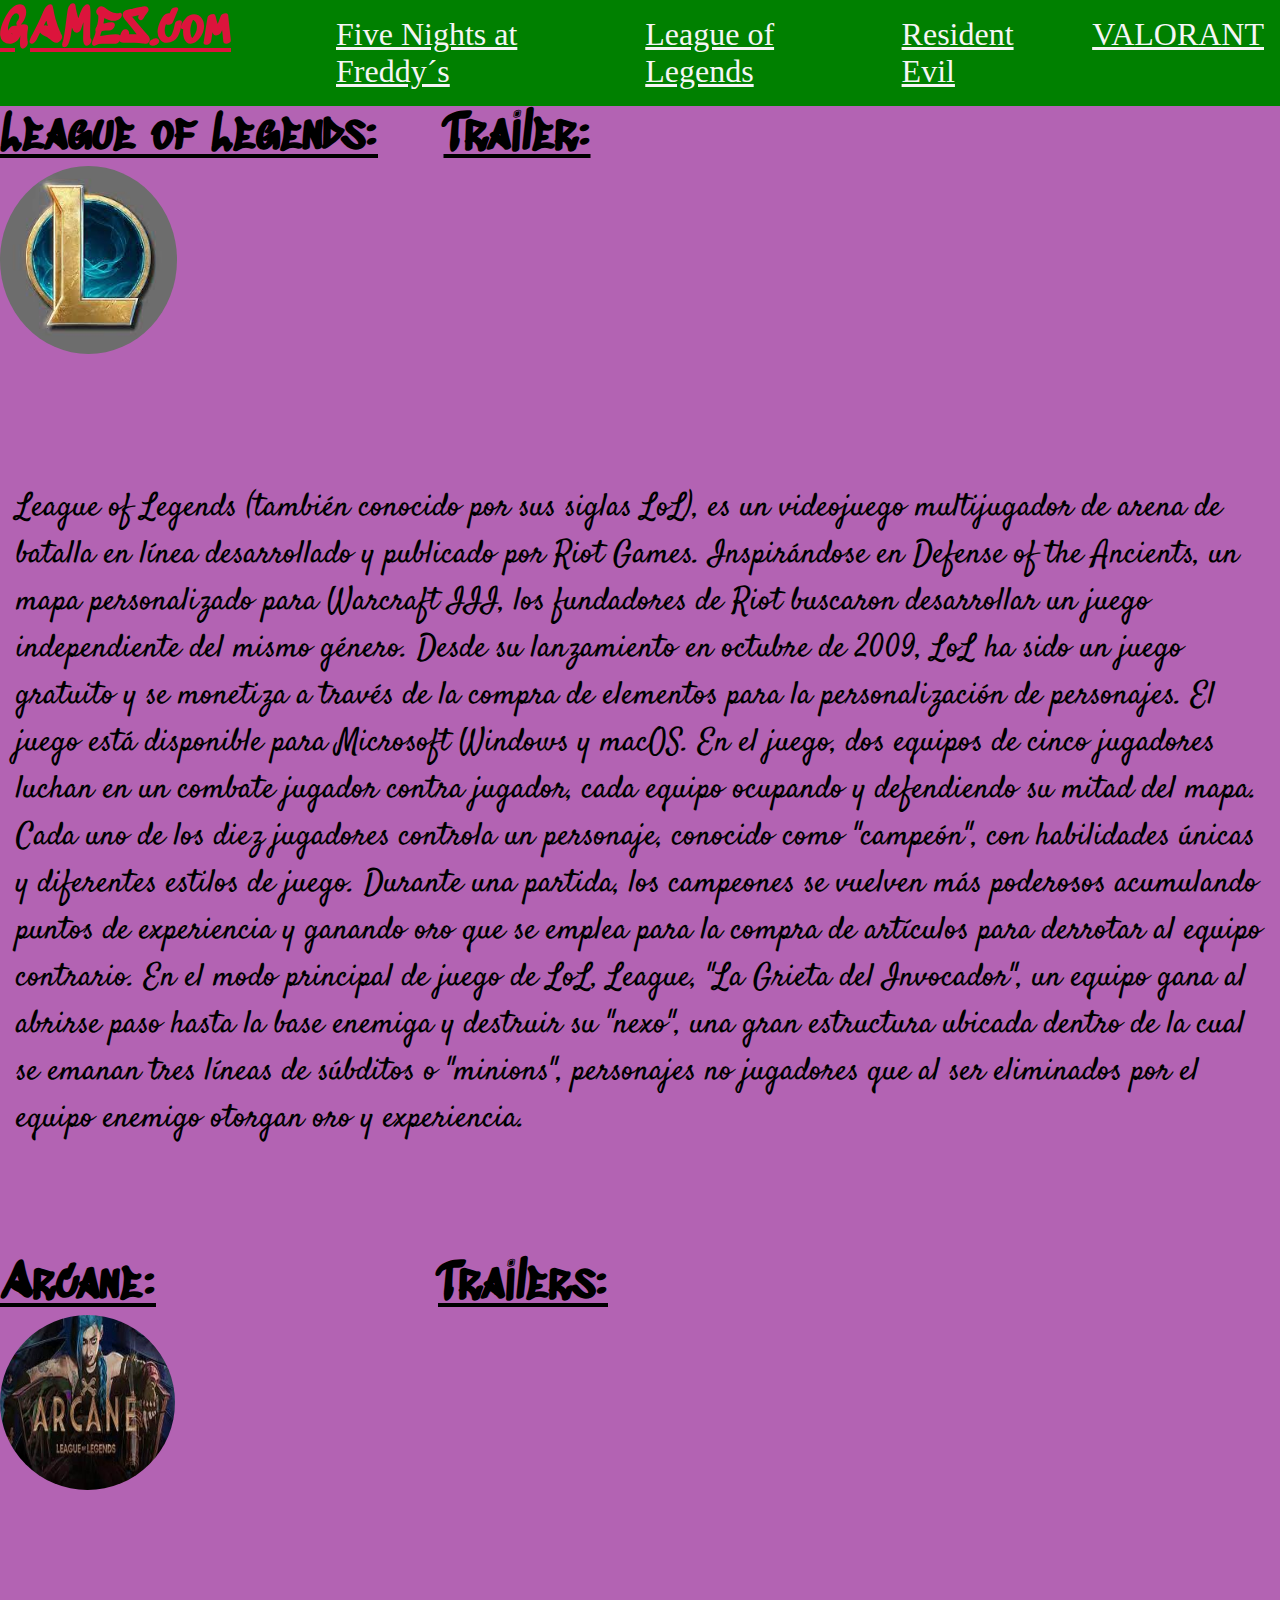
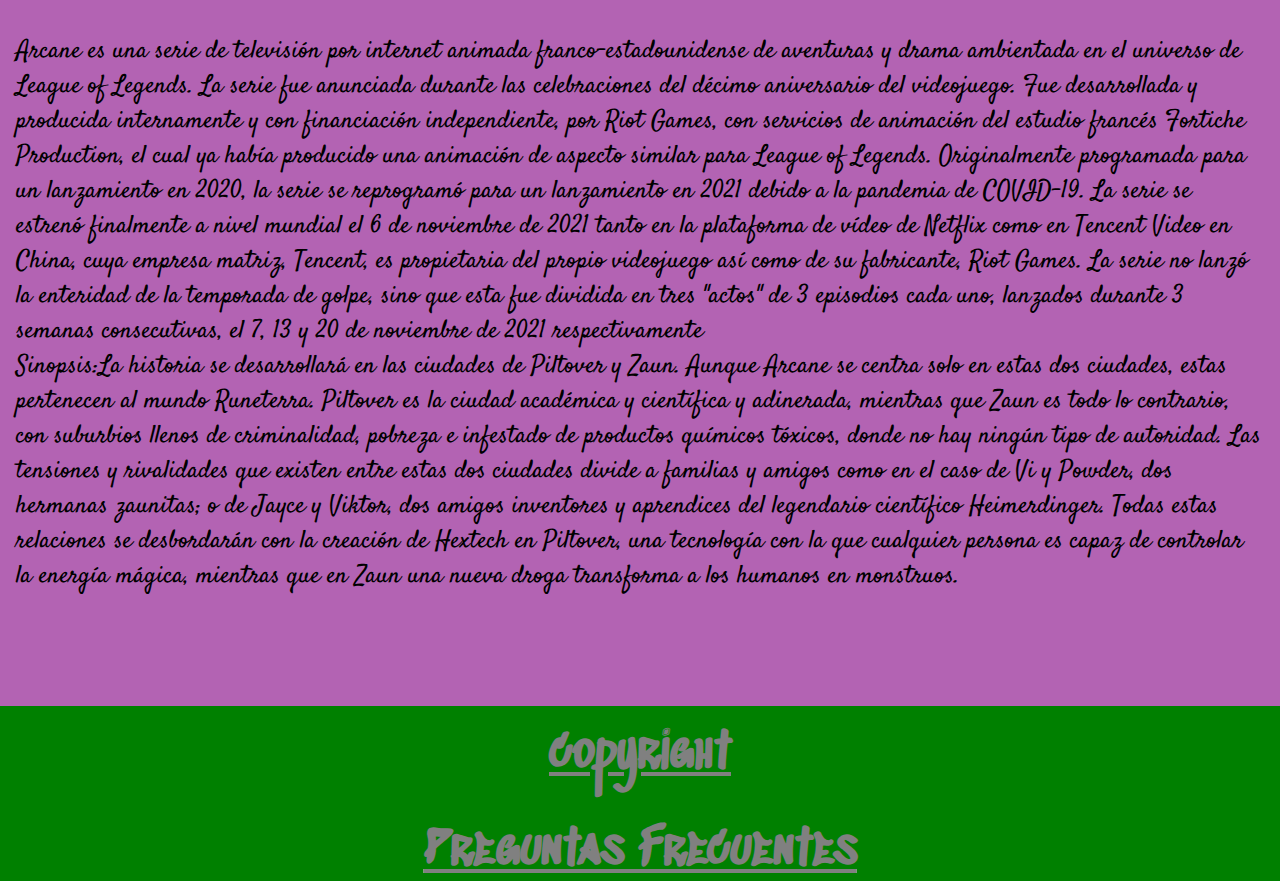
<file: html/lol.html>
<!DOCTYPE html>
<html lang="en">
<head>
    <meta charset="UTF-8">
    <meta name="viewport" content="width=device-width, initial-scale=1.0">
    <title>LOL</title>
    <link rel="stylesheet" href="../css/style.css">
</head>
<body>
    <header><h1 class="games"><a href="../index.html">GAMES.com</a></h1> 
        <nav>
            <ul>    
                <li> <a href="./fnaf.html">Five Nights at Freddy´s</a></li>
                <li><a href="#">League of Legends</a></li>
                <li><a href="./resident.html">Resident Evil</a></li>
                <li><a href="./valorant.html">VALORANT</a></li>
            </ul>
        </nav>
    </header>
    <main>
        <section class="lol">
            <div class="lol1"><h1>League of Legends:</h1>
                <a href="../assets/LOL.jpeg"><img src="../assets/LOL.jpg" alt=""></a>
            </div>
                <p>League of Legends (también conocido por sus siglas LoL), es un videojuego multijugador de arena de batalla en línea desarrollado y publicado por Riot Games. Inspirándose en Defense of the Ancients, un mapa personalizado para Warcraft III, los fundadores de Riot buscaron desarrollar un juego independiente del mismo género. Desde su lanzamiento en octubre de 2009, LoL ha sido un juego gratuito y se monetiza a través de la compra de elementos para la personalización de personajes. El juego está disponible para Microsoft Windows y macOS.
                    En el juego, dos equipos de cinco jugadores luchan en un combate jugador contra jugador, cada equipo ocupando y defendiendo su mitad del mapa. Cada uno de los diez jugadores controla un personaje, conocido como "campeón", con habilidades únicas y diferentes estilos de juego. Durante una partida, los campeones se vuelven más poderosos acumulando puntos de experiencia y ganando oro que se emplea para la compra de artículos para derrotar al equipo contrario. En el modo principal de juego de LoL, League, "La Grieta del Invocador", un equipo gana al abrirse paso hasta la base enemiga y destruir su "nexo", una gran estructura ubicada dentro de la cual se emanan tres líneas de súbditos o "minions", personajes no jugadores que al ser eliminados por el equipo enemigo otorgan oro y experiencia.</p>
            <div class="loltrailer"><h1>Trailer:</h1>
                <iframe width="560" height="315" src="https://www.youtube.com/embed/aR-KAldshAE?si=Ifz3uQNYwKncZnGi" title="YouTube video player" frameborder="0" allow="accelerometer; autoplay; clipboard-write; encrypted-media; gyroscope; picture-in-picture; web-share" allowfullscreen></iframe>
            </div>
            </section>
    <section class="arcane">
        <div class="arcane1"><H1>Arcane:</H1>
        <a href="../assets/arcane.jpeg"><img src="../assets/arcane.jpeg" alt=""></a>
    </div>
        <p>Arcane es una serie de televisión por internet animada franco-estadounidense de aventuras y drama ambientada en el universo de League of Legends. La serie fue anunciada durante las celebraciones del décimo aniversario del videojuego. Fue desarrollada y producida internamente y con financiación independiente, por Riot Games, con servicios de animación del estudio francés Fortiche Production, el cual ya había producido una animación de aspecto similar para League of Legends. Originalmente programada para un lanzamiento en 2020, la serie se reprogramó para un lanzamiento en 2021 debido a la pandemia de COVID-19. La serie se estrenó finalmente a nivel mundial el 6 de noviembre de 2021 tanto en la plataforma de vídeo de Netflix como en Tencent Video en China, cuya empresa matriz, Tencent, es propietaria del propio videojuego así como de su fabricante, Riot Games. La serie no lanzó la enteridad de la temporada de golpe, sino que esta fue dividida en tres "actos" de 3 episodios cada uno, lanzados durante 3 semanas consecutivas, el 7, 13 y 20 de noviembre de 2021 respectivamente <br> 
            Sinopsis:La historia se desarrollará en las ciudades de Piltover y Zaun. Aunque Arcane se centra solo en estas dos ciudades, estas pertenecen al mundo Runeterra. Piltover es la ciudad académica y científica y adinerada, mientras que Zaun es todo lo contrario, con suburbios llenos de criminalidad, pobreza e infestado de productos químicos tóxicos, donde no hay ningún tipo de autoridad. Las tensiones y rivalidades que existen entre estas dos ciudades divide a familias y amigos como en el caso de Vi y Powder, dos hermanas zaunitas; o de Jayce y Viktor, dos amigos inventores y aprendices del legendario científico Heimerdinger. Todas estas relaciones se desbordarán con la creación de Hextech en Piltover, una tecnología con la que cualquier persona es capaz de controlar la energía mágica, mientras que en Zaun una nueva droga transforma a los humanos en monstruos.
        </p>
        <div class="arcanetrailer"><h1>Trailers:</h1>
        <iframe width="560" height="315" src="https://www.youtube.com/embed/fXmAurh012s?si=tGrJFqzfw7bwmrhc" title="YouTube video player" frameborder="0" allow="accelerometer; autoplay; clipboard-write; encrypted-media; gyroscope; picture-in-picture; web-share" allowfullscreen></iframe>
        
    </div>
    </section>
    </main>
    <footer>
        <br><a href="https://www.youtube.com/watch?v=dQw4w9WgXcQ&ab"><h1>copyright</h1></a><br>
        <a href="preguntas.html"><h1>Preguntas Frecuentes</h1></a>
    </footer>
</body>
</html>
</file>
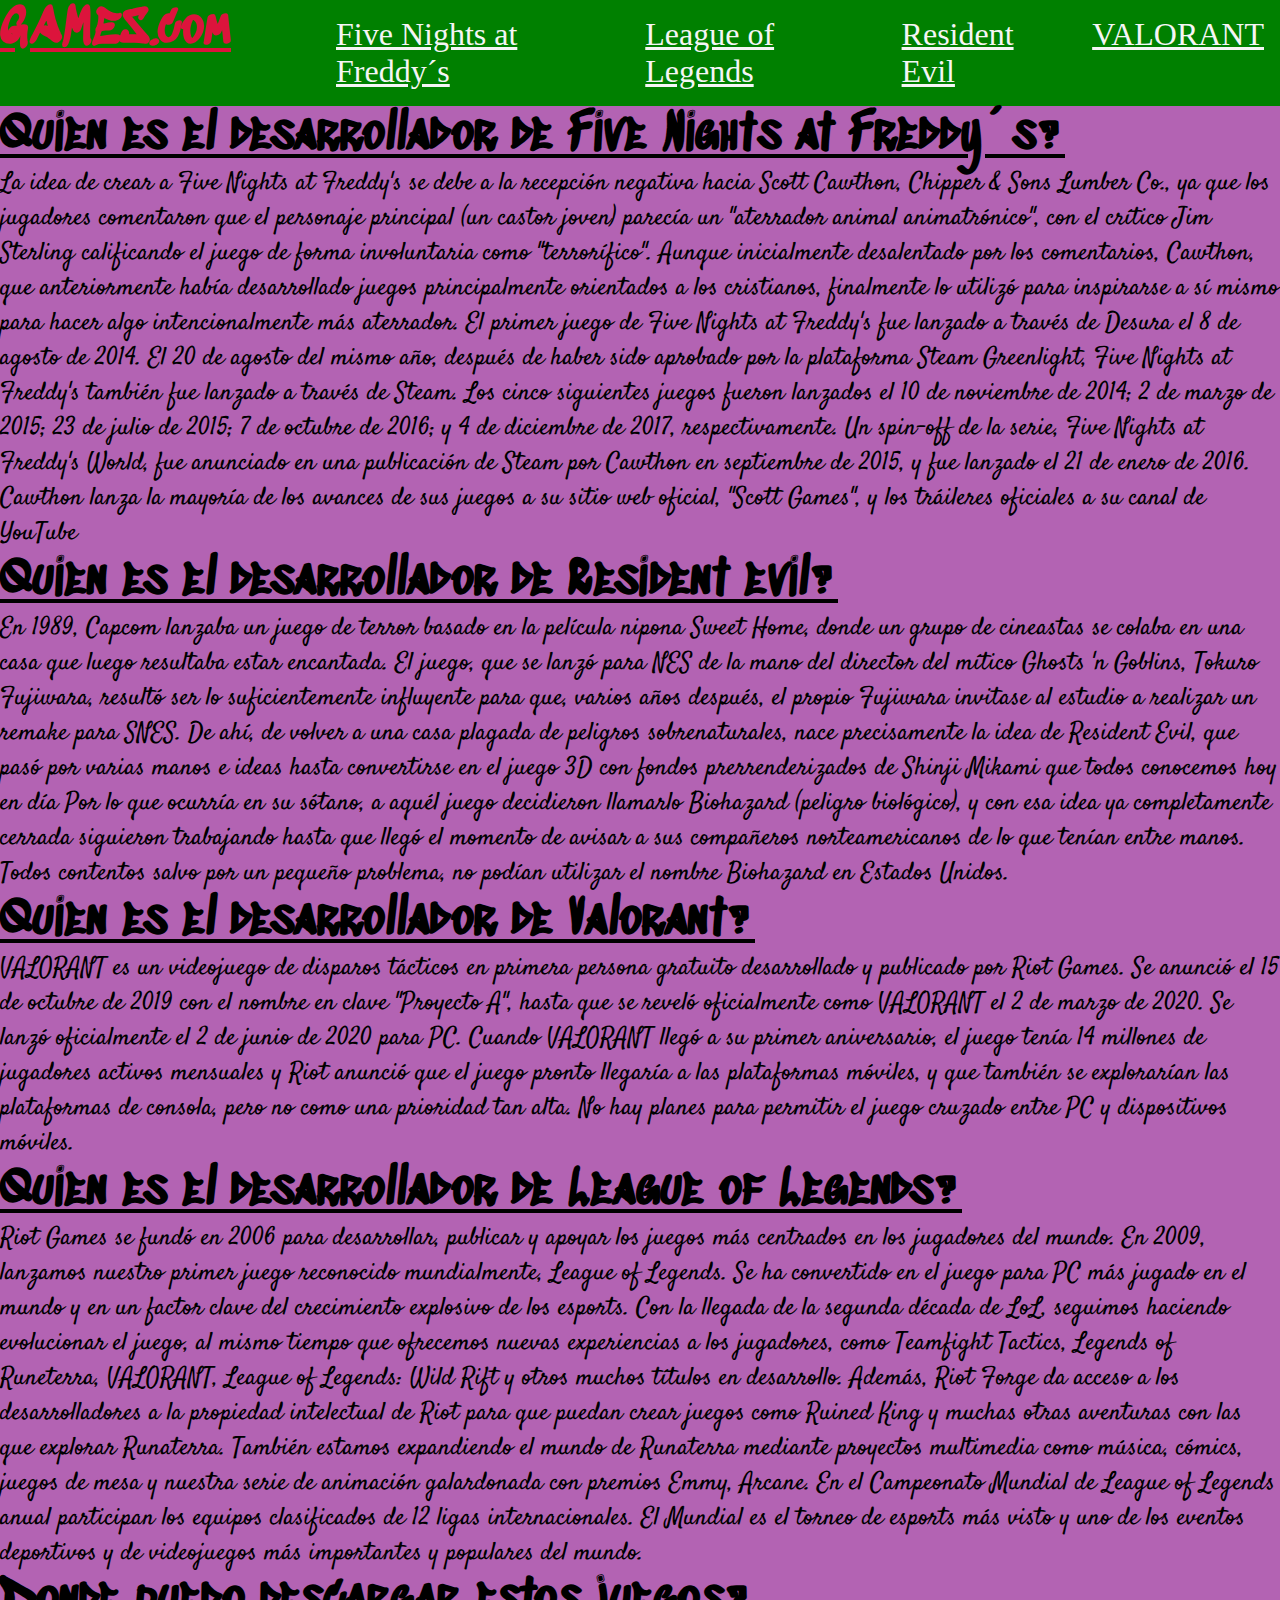
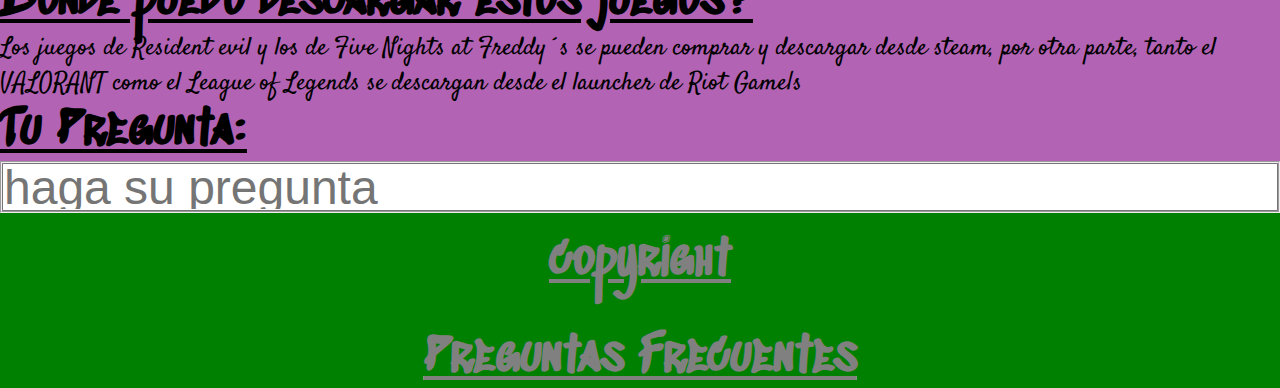
<file: html/preguntas.html>
<!DOCTYPE html>
<html lang="en">
<head>
    <meta charset="UTF-8">
    <meta name="viewport" content="width=device-width, initial-scale=1.0">
    <title>Document</title>
    <link rel="stylesheet" href="../css/style.css">
</head>
<body>
    <header><h1 class="games"><a href="../index.html">GAMES.com</a></h1> 
        <nav>
            <ul>
                <li><a href="./fnaf.html">Five Nights at Freddy´s</a></li>
                <li><a href="./lol.html">League of Legends</a></li>
                <li><a href="./resident.html">Resident Evil</a></li>
                <li><a href="./valorant.html">VALORANT</a></li>
            </ul>
        </nav>
    </header>
    <main>
    <section class="creador1">
<h1>Quien es el desarrollador de Five Nights at Freddy´s?</h1>
<p>La idea de crear a Five Nights at Freddy's se debe a la recepción negativa hacia Scott Cawthon, Chipper & Sons Lumber Co., ya que los jugadores comentaron que el personaje principal (un castor joven) parecía un "aterrador animal animatrónico", con el crítico Jim Sterling calificando el juego de forma involuntaria como "terrorífico". Aunque inicialmente desalentado por los comentarios, Cawthon, que anteriormente había desarrollado juegos principalmente orientados a los cristianos, finalmente lo utilizó para inspirarse a sí mismo para hacer algo intencionalmente más aterrador.
El primer juego de Five Nights at Freddy's fue lanzado a través de Desura el 8 de agosto de 2014. El 20 de agosto del mismo año, después de haber sido aprobado por la plataforma Steam Greenlight, Five Nights at Freddy's también fue lanzado a través de Steam. Los cinco siguientes juegos fueron lanzados el 10 de noviembre de 2014; 2 de marzo de 2015; 23 de julio de 2015; 7 de octubre de 2016; y 4 de diciembre de 2017, respectivamente. Un spin-off de la serie, Five Nights at Freddy's World, fue anunciado en una publicación de Steam por Cawthon en septiembre de 2015, y fue lanzado el 21 de enero de 2016. Cawthon lanza la mayoría de los avances de sus juegos a su sitio web oficial, "Scott Games", y los tráileres oficiales a su canal de YouTube</p>
    </section>
    <section>
<h1>Quien es el desarrollador de Resident evil?</h1>
<p>En 1989, Capcom lanzaba un juego de terror basado en la película nipona Sweet Home, donde un grupo de cineastas se colaba en una casa que luego resultaba estar encantada.
    El juego, que se lanzó para NES de la mano del director del mítico Ghosts 'n Goblins, Tokuro Fujiwara,  resultó ser lo suficientemente influyente para que, varios años después, el propio Fujiwara invitase al estudio a realizar un remake para SNES.
    De ahí, de volver a una casa plagada de peligros sobrenaturales, nace precisamente la idea de Resident Evil, que pasó por varias manos e ideas hasta convertirse en el juego 3D con fondos prerrenderizados de Shinji Mikami que todos conocemos hoy en día
    Por lo que ocurría en su sótano, a aquél juego decidieron llamarlo Biohazard (peligro biológico), y con esa idea ya completamente cerrada siguieron trabajando hasta que llegó el momento de avisar a sus compañeros norteamericanos de lo que tenían entre manos. Todos contentos salvo por un pequeño problema, no podían utilizar el nombre Biohazard en Estados Unidos.
</p>
    </section class="creador2">
    <section>
<h1>Quien es el desarrollador de Valorant? </h1>
<p>VALORANT es un videojuego de disparos tácticos en primera persona gratuito desarrollado y publicado por Riot Games.

    Se anunció el 15 de octubre de 2019 con el nombre en clave "Proyecto A", hasta que se reveló oficialmente como VALORANT el 2 de marzo de 2020. Se lanzó oficialmente el 2 de junio de 2020 para PC.
    
    Cuando VALORANT llegó a su primer aniversario, el juego tenía 14 millones de jugadores activos mensuales y Riot anunció que el juego pronto llegaría a las plataformas móviles, y que también se explorarían las plataformas de consola, pero no como una prioridad tan alta. No hay planes para permitir el juego cruzado entre PC y dispositivos móviles.</p>
    </section class="creador3">
    <section>   
<h1>Quien es el desarrollador de League of Legends?</h1>
<p>Riot Games se fundó en 2006 para desarrollar, publicar y apoyar los juegos más centrados en los jugadores del mundo. En 2009, lanzamos nuestro primer juego reconocido mundialmente, League of Legends. Se ha convertido en el juego para PC más jugado en el mundo y en un factor clave del crecimiento explosivo de los esports.
    Con la llegada de la segunda década de LoL, seguimos haciendo evolucionar el juego, al mismo tiempo que ofrecemos nuevas experiencias a los jugadores, como Teamfight Tactics, Legends of Runeterra, VALORANT, League of Legends: Wild Rift y otros muchos títulos en desarrollo. Además, Riot Forge da acceso a los desarrolladores a la propiedad intelectual de Riot para que puedan crear juegos como Ruined King y muchas otras aventuras con las que explorar Runaterra. También estamos expandiendo el mundo de Runaterra mediante proyectos multimedia como música, cómics, juegos de mesa y nuestra serie de animación galardonada con premios Emmy, Arcane.
    En el Campeonato Mundial de League of Legends anual participan los equipos clasificados de 12 ligas internacionales. El Mundial es el torneo de esports más visto y uno de los eventos deportivos y de videojuegos más importantes y populares del mundo.</p>
    </section class="creador4">
    <section class="descarga">
<h1>Donde puedo descargar estos juegos?</h1>
<p>Los juegos de Resident evil y los de Five Nights at Freddy´s se pueden comprar y descargar desde steam, 
    por otra parte, tanto el VALORANT como el League of Legends se descargan desde el launcher de Riot Game|s
</p>
    </section>
    <section class="pregunta">
        <h1>Tu Pregunta:</h1>
            <fieldset>
                <input type="text" id="pregunta" placeholder="haga su pregunta">
            </fieldset>
    </section>
</main>
<footer>        
    <br><a href="https://www.youtube.com/watch?v=dQw4w9WgXcQ&ab"><h1>copyright</h1></a><br>
    <a href="preguntas.html"><h1>Preguntas Frecuentes</h1></a>
</footer>


</body>
</html>
</file>
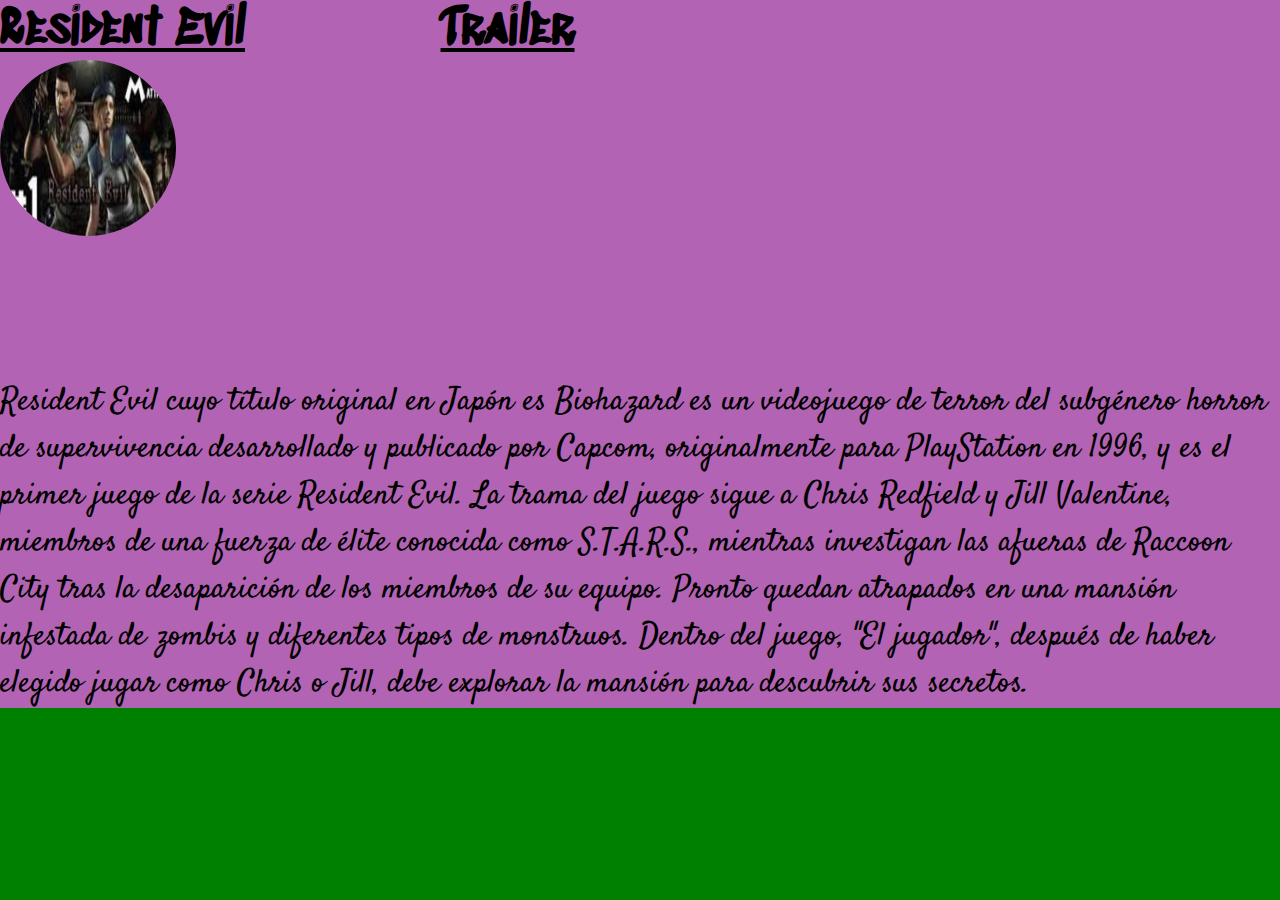
<file: html/prueba.html>
<!DOCTYPE html>
<html lang="en">
<head>
    <meta charset="UTF-8">
    <meta name="viewport" content="width=device-width, initial-scale=1.0">
    <title>Document</title>
    <link rel="stylesheet" href="../css/style.css">
</head>
<body>
    <main>
        <section  class="resident-evil">
            <div class="RES1" id="RE1">
                <div class="re1"><h1>Resident Evil</h1>
                    <a href="../assets/RE1.jpeg"><img src="../assets/RE1.jpeg" alt=""></a>
                </div>
                <p>Resident Evil cuyo título original en Japón es Biohazard es un videojuego de terror del subgénero horror de supervivencia desarrollado y publicado por Capcom, originalmente para PlayStation en 1996, y es el primer juego de la serie Resident Evil. La trama del juego sigue a Chris Redfield y Jill Valentine, miembros de una fuerza de élite conocida como S.T.A.R.S., mientras investigan las afueras de Raccoon City tras la desaparición de los miembros de su equipo. Pronto quedan atrapados en una mansión infestada de zombis y diferentes tipos de monstruos. Dentro del juego, "El jugador", después de haber elegido jugar como Chris o Jill, debe explorar la mansión para descubrir sus secretos.</p>
                <div class="retrailer1"><H1>Trailer</H1>
                    <iframe width="560" height="315" src="https://www.youtube.com/embed/thZdgSr1dC8?si=vkb3Codq6Q9Y0h8R" title="YouTube video player" frameborder="0" allow="accelerometer; autoplay; clipboard-write; encrypted-media; gyroscope; picture-in-picture; web-share" allowfullscreen></iframe>
                </div>
            </div>
            </section>
        </main>
</body>
</html>
</file>
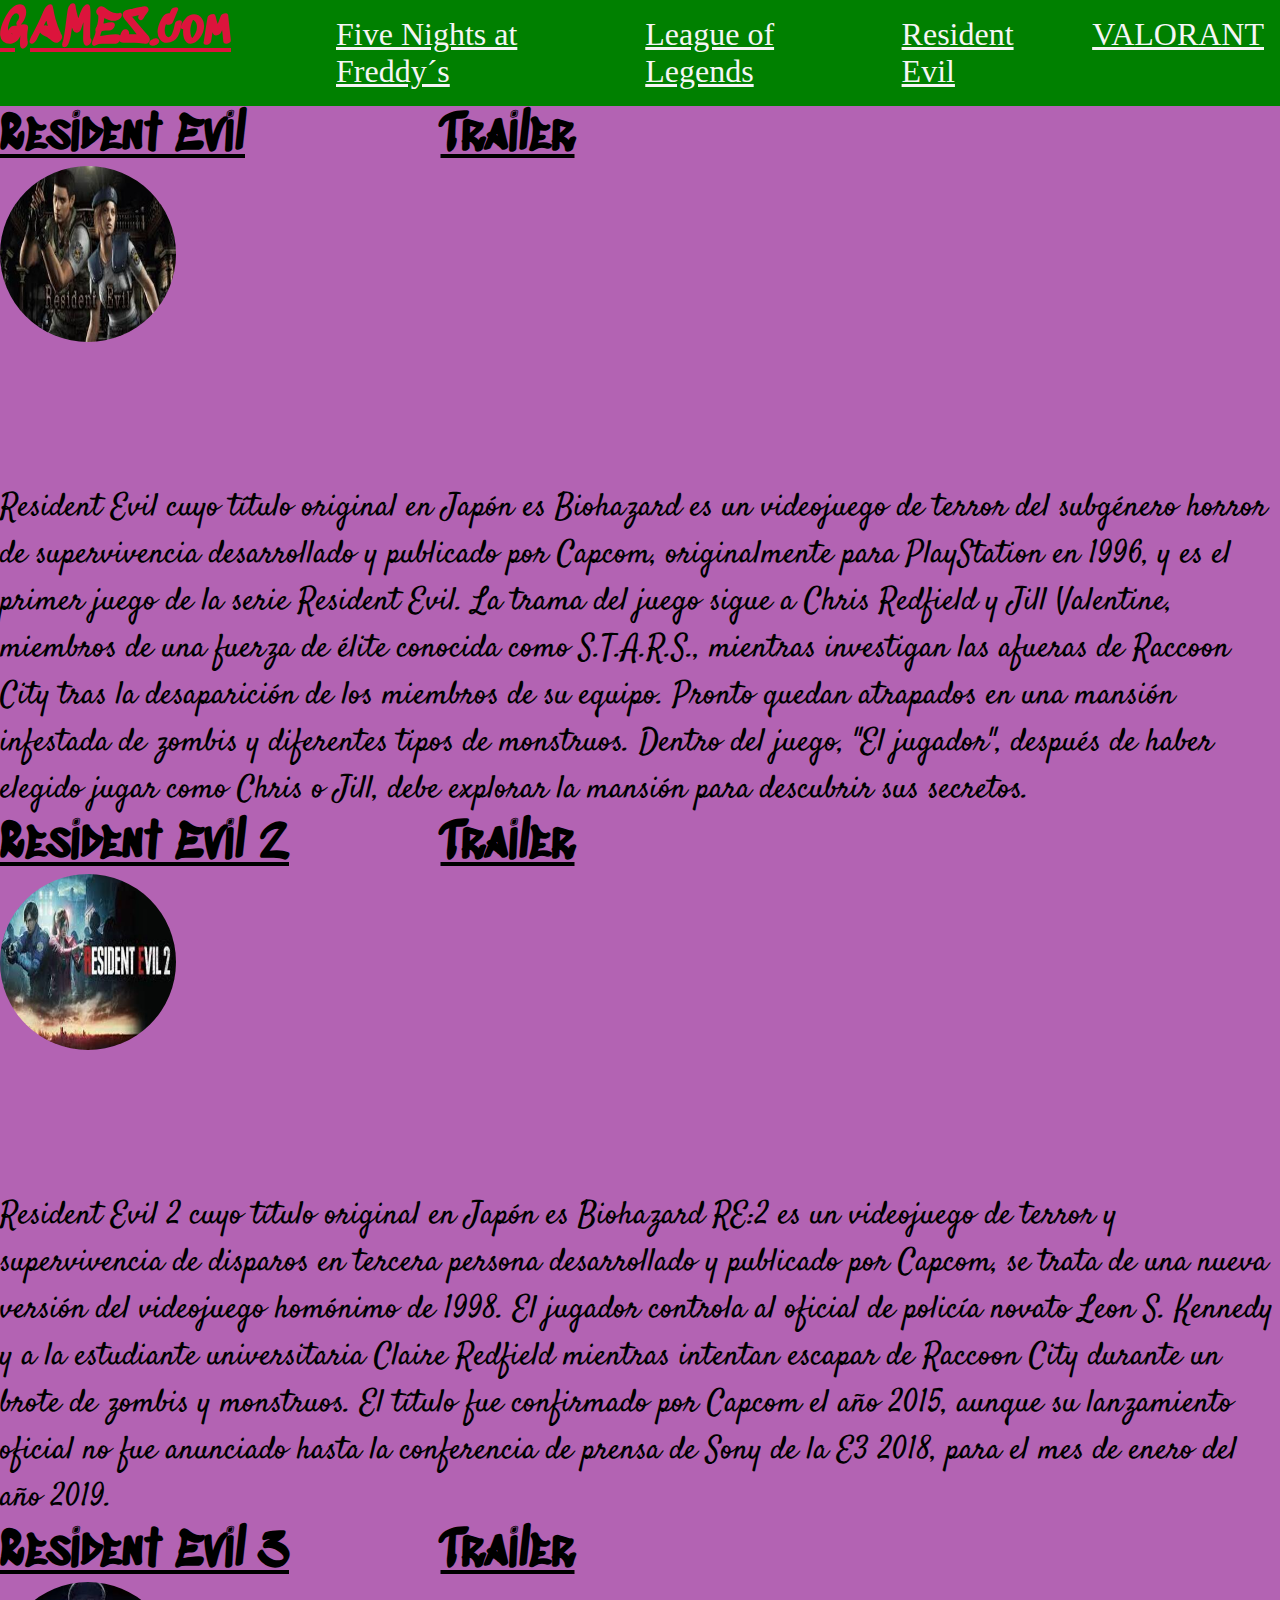
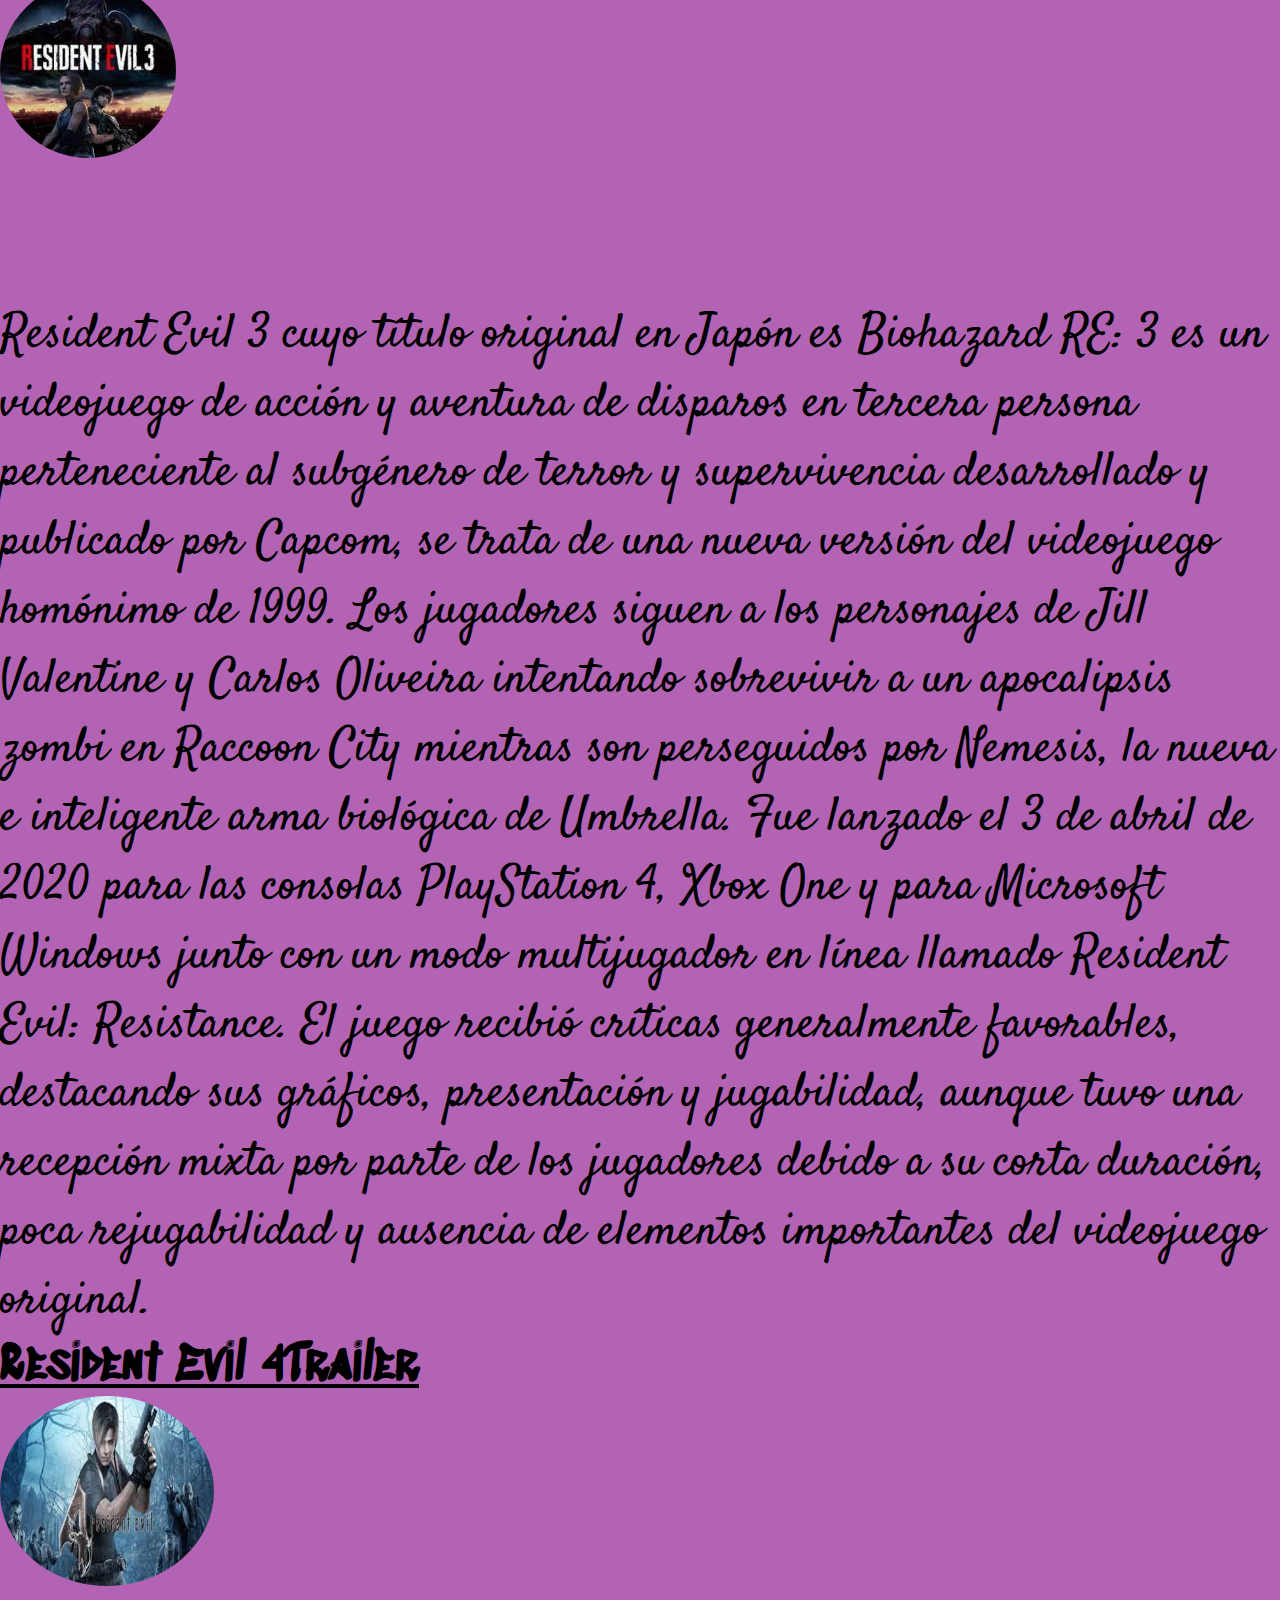
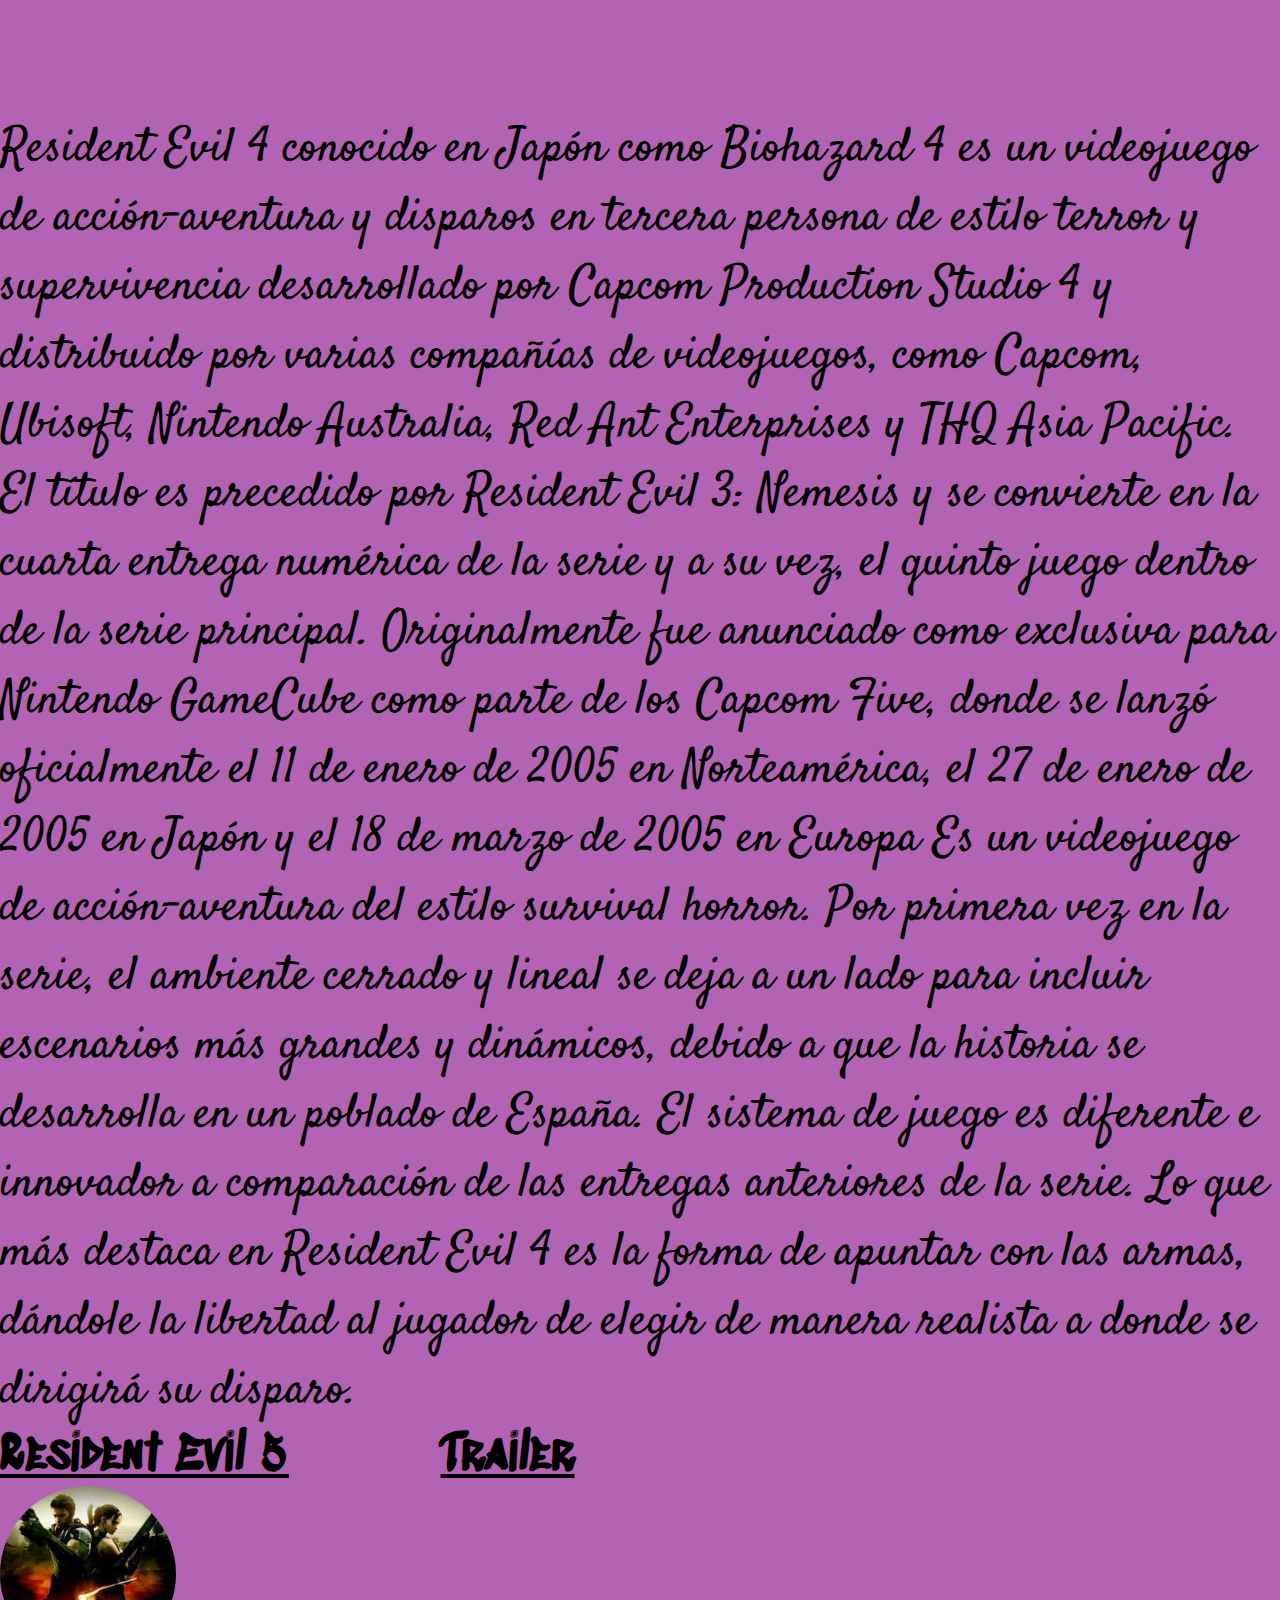
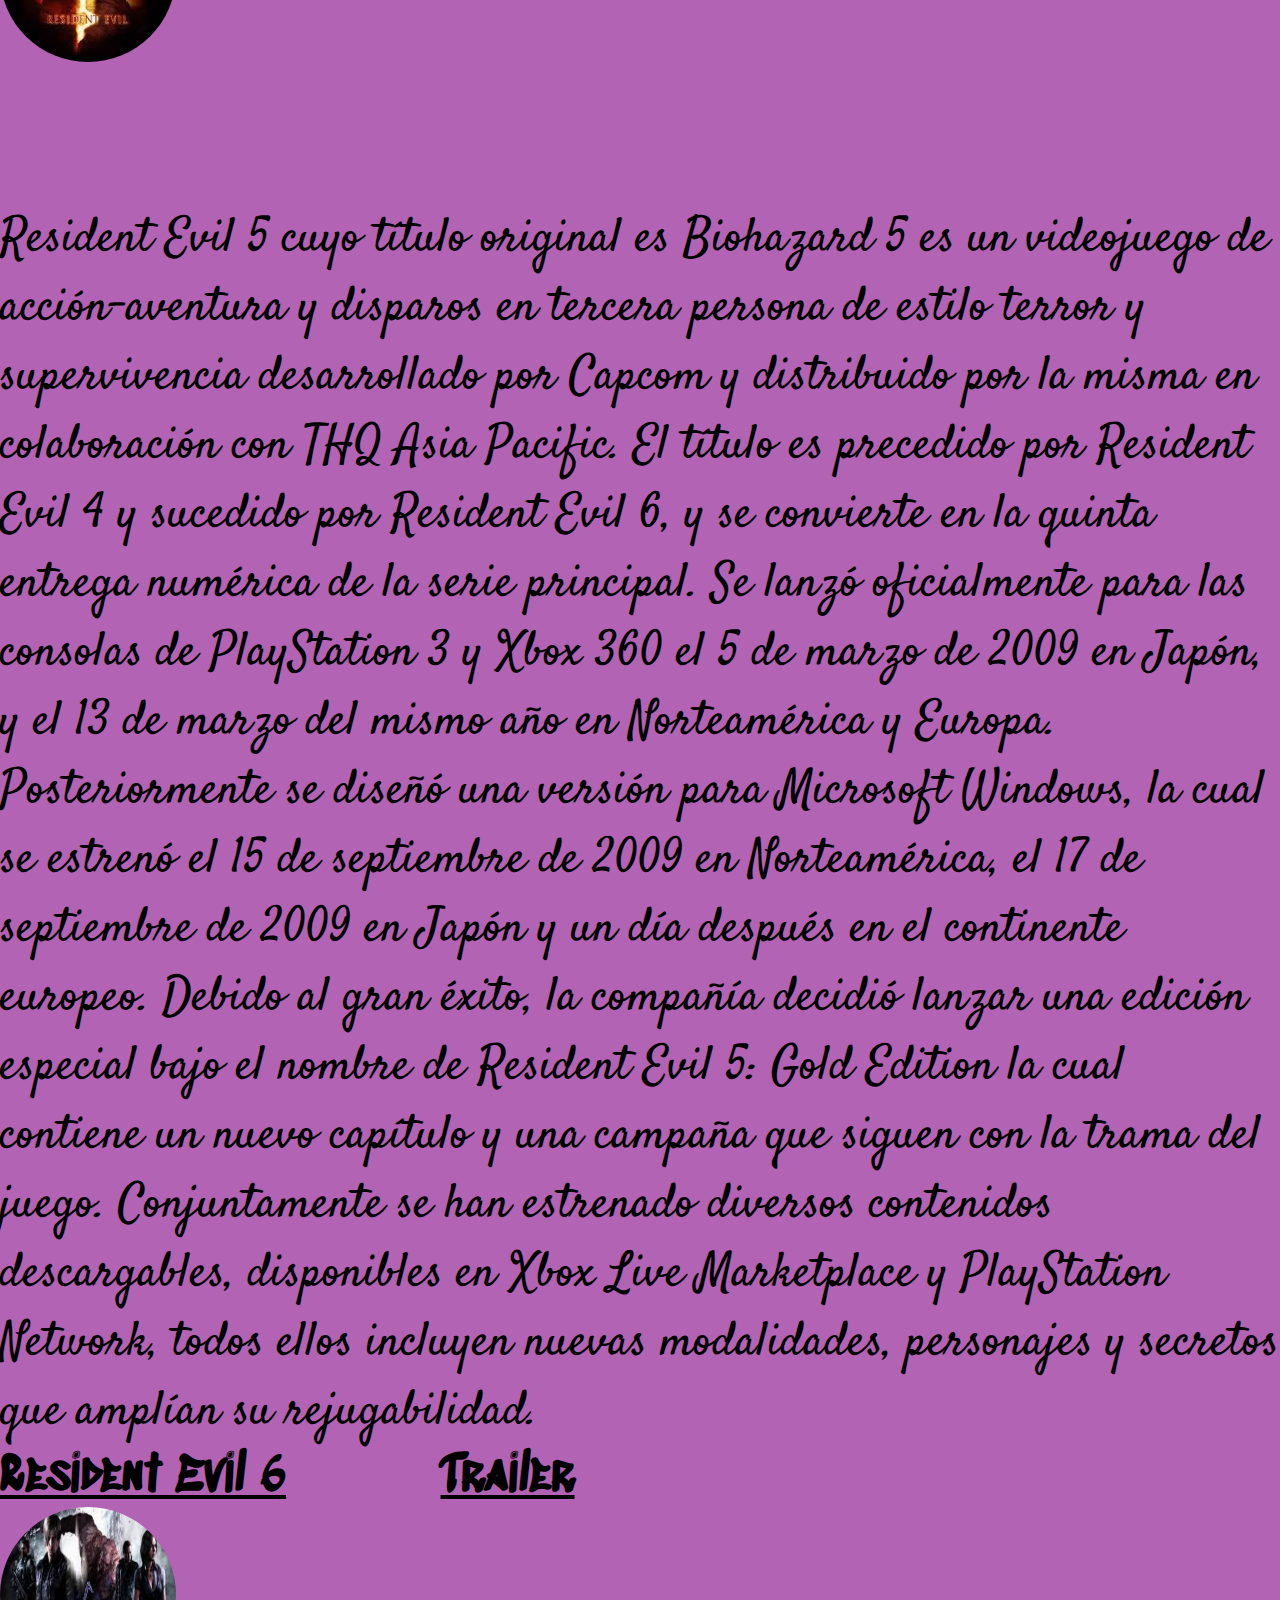
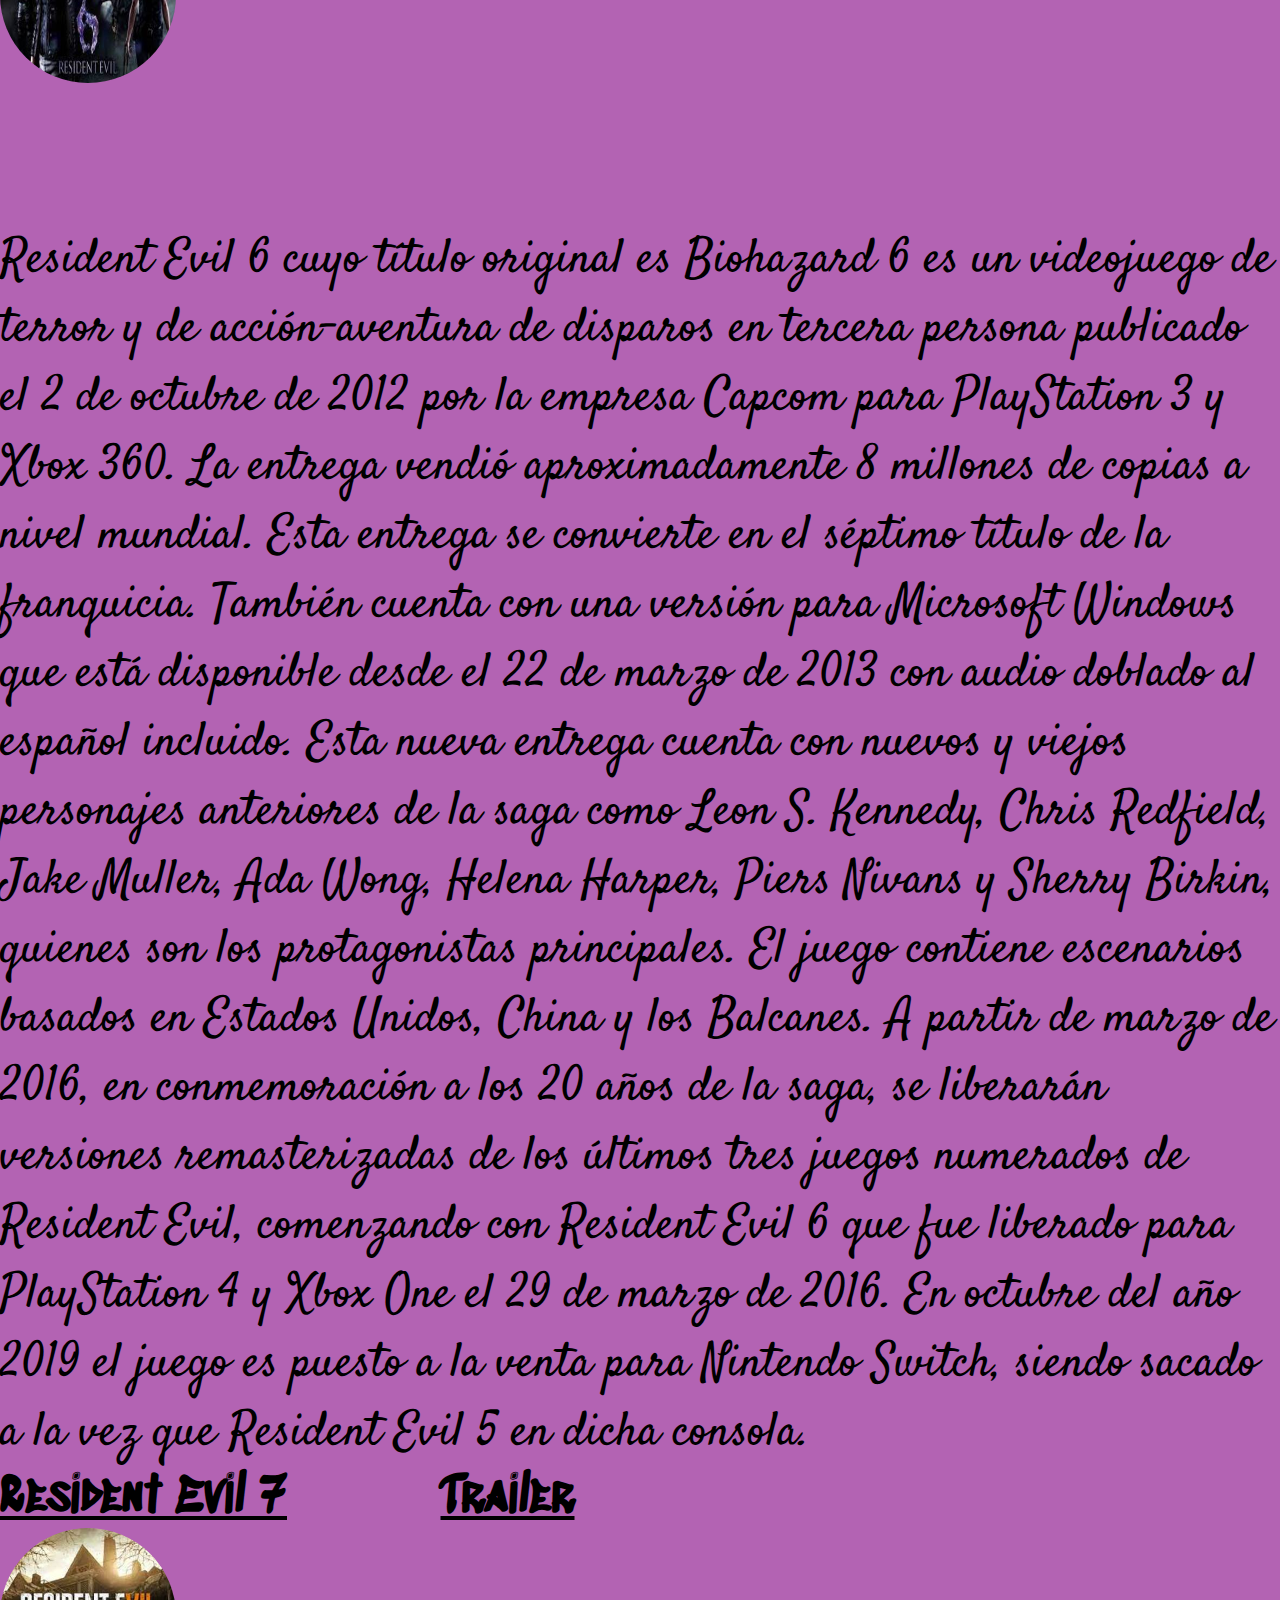
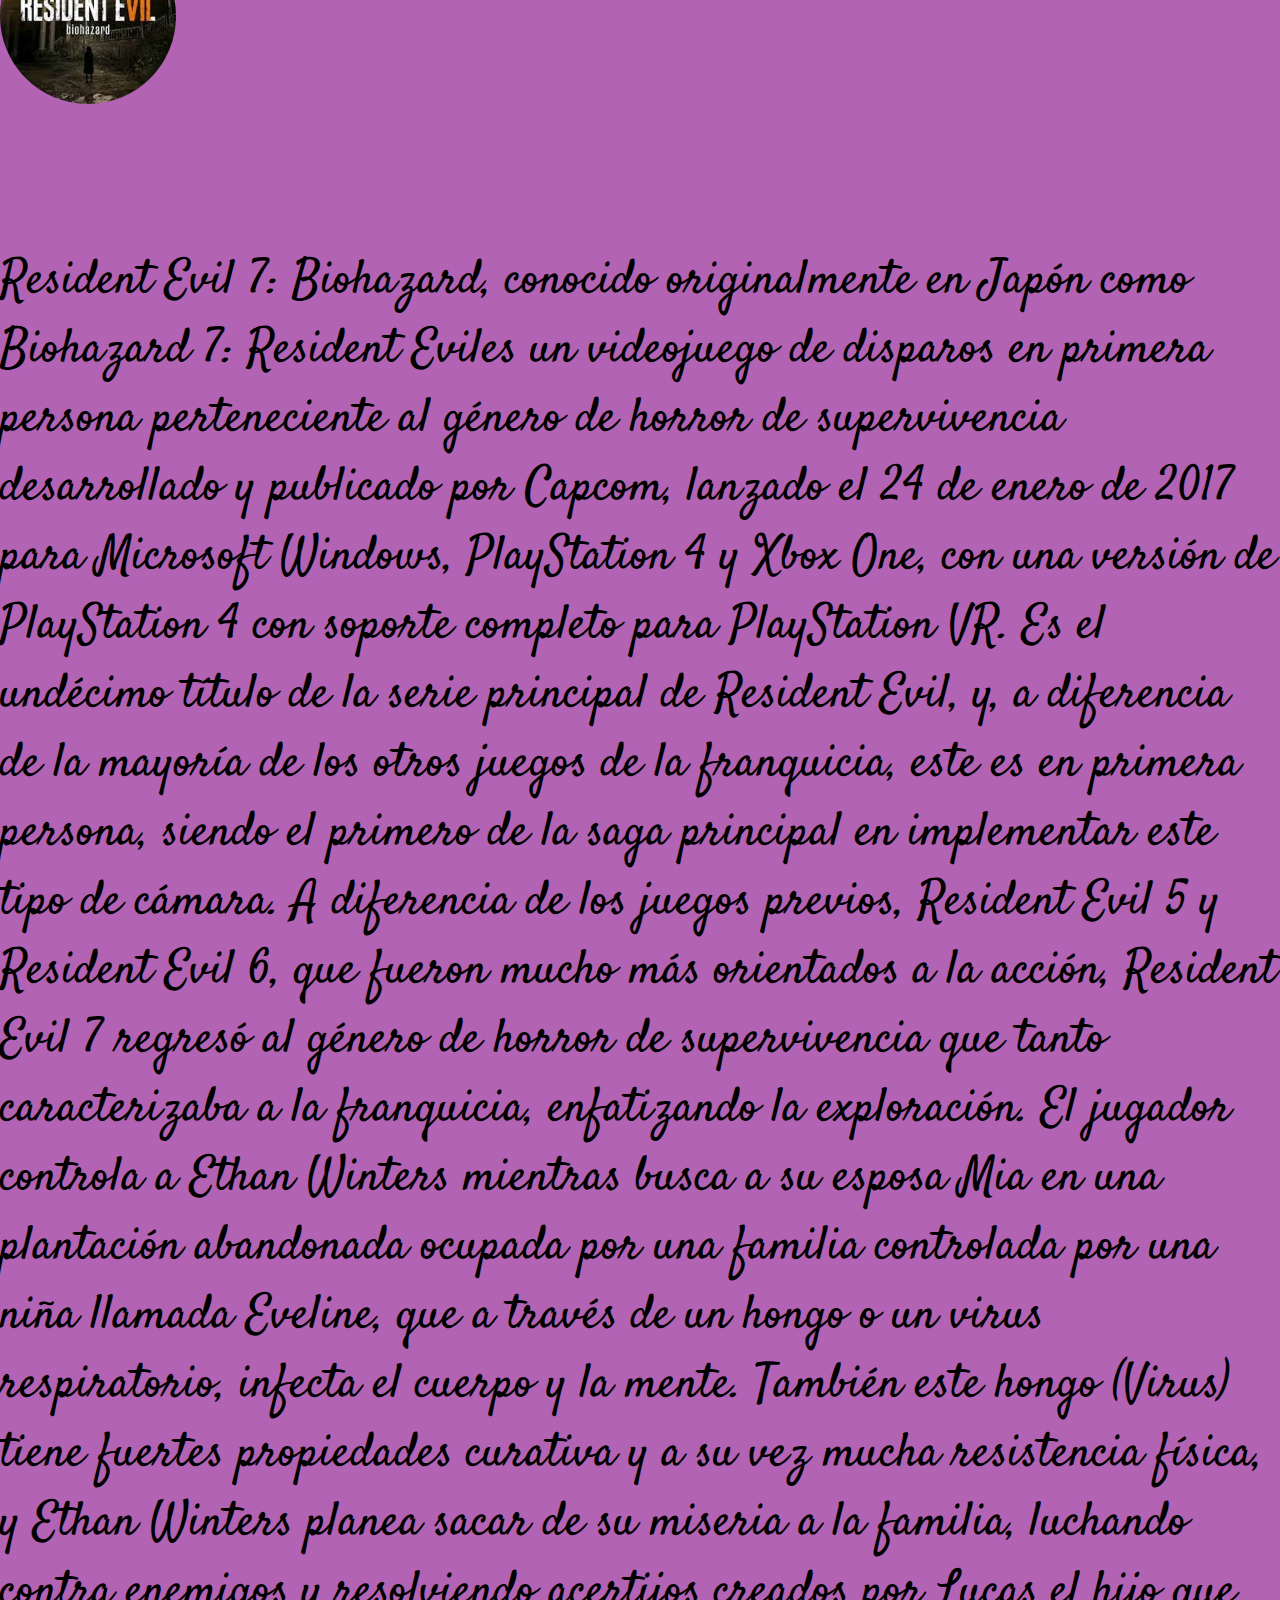
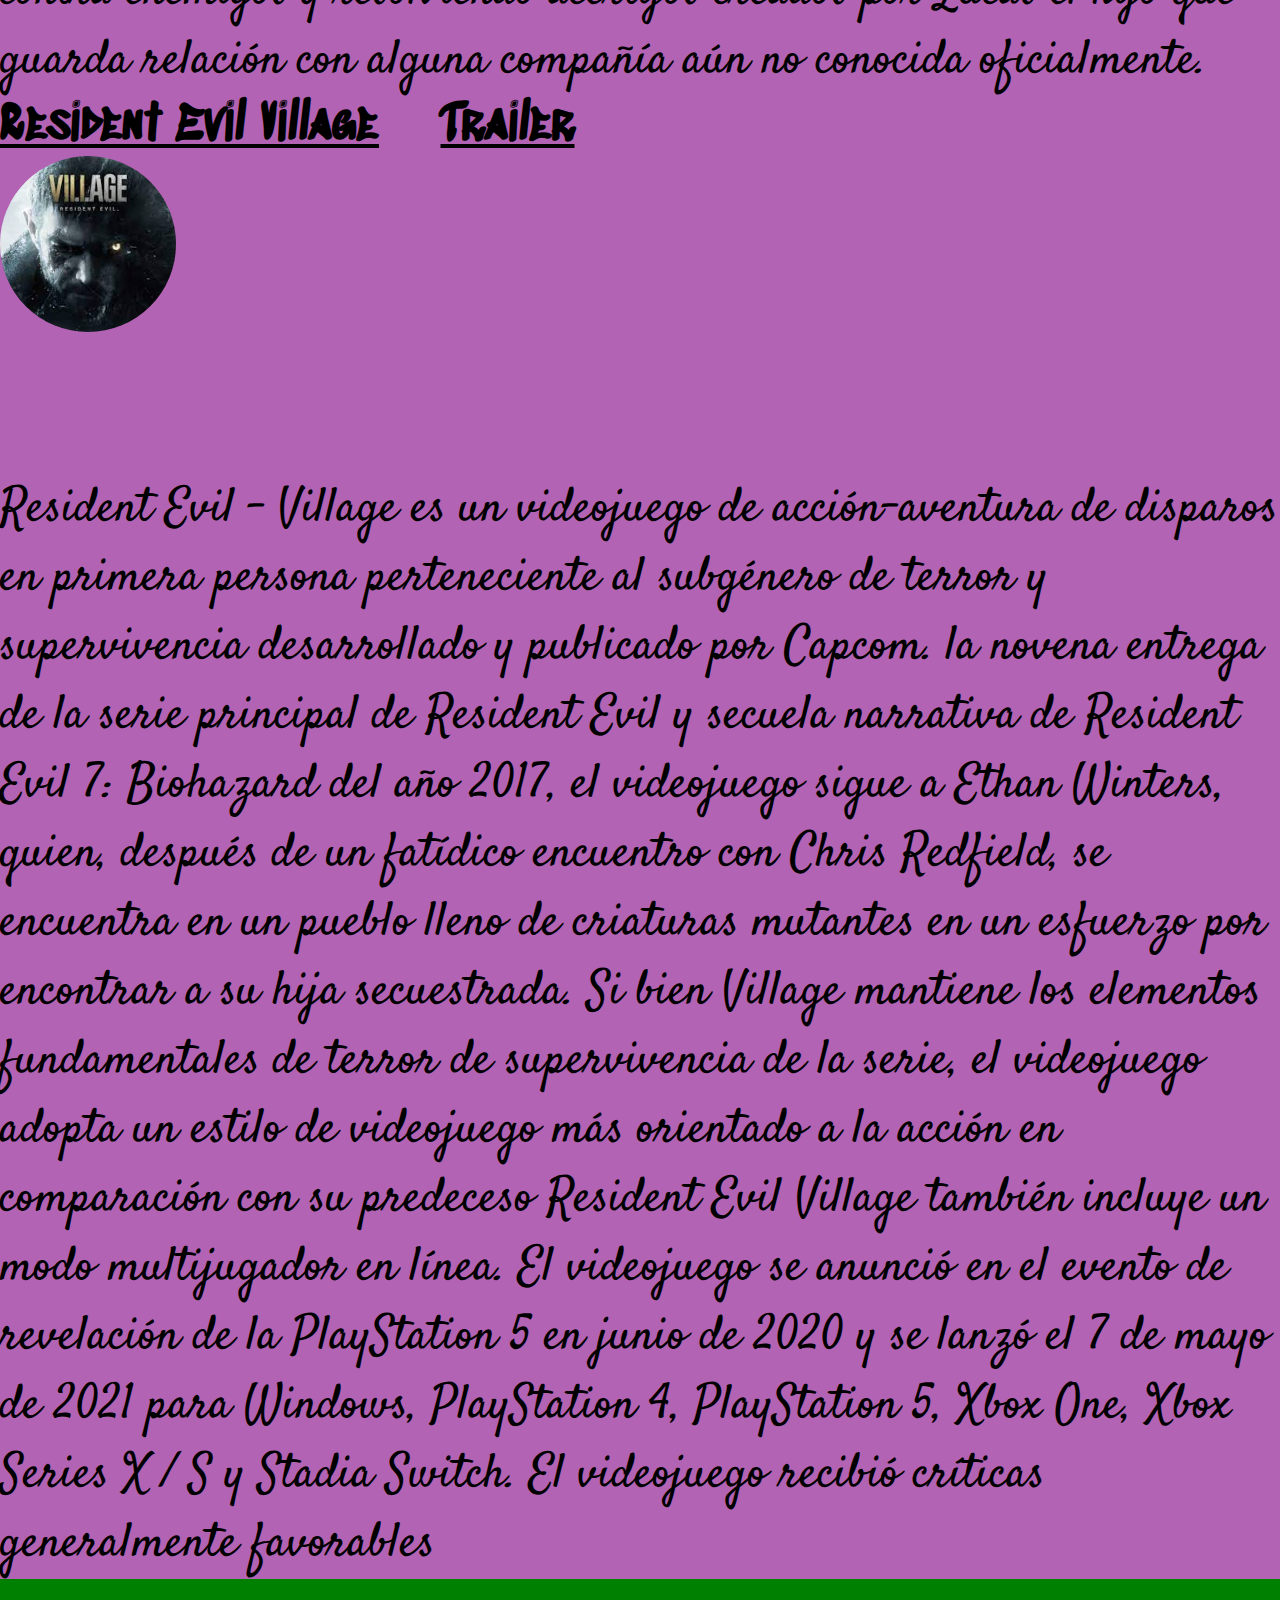
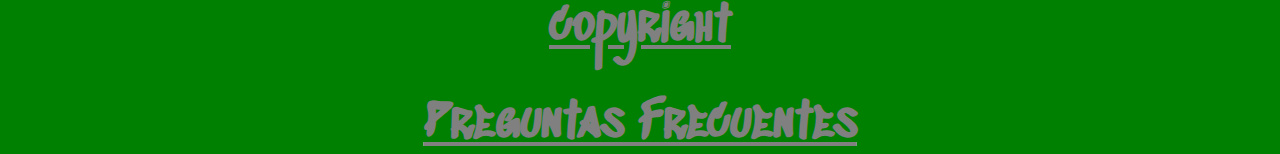
<file: html/resident.html>
<!DOCTYPE html>
<html lang="en">
<head>
    <meta charset="UTF-8">
    <meta name="viewport" content="width=device-width, initial-scale=1.0">
    <title>RESIDENT</title>
    <link rel="stylesheet" href="../css/style.css">
</head>
<body>
    <header><h1 class="games"><a href="../index.html">GAMES.com</a></h1> 
        <nav>
            <ul>   
                <li> <a href="./fnaf.html">Five Nights at Freddy´s</a></li>
                <li><a href="./lol.html">League of Legends</a></li>
                <li><a href="#">Resident Evil</a></li>
                <li><a href="./valorant.html">VALORANT</a></li>
            </ul>
        </nav>
    </header>
    <main>
        <section class="resident-evil">
            <div class="RES1" id="RE1">
                <div class="re1"><h1>Resident Evil</h1>
                    <a href="../assets/RE1.jpeg"><img src="../assets/RE1.jpg" alt=""></a>
                </div>
                <p>Resident Evil cuyo título original en Japón es Biohazard es un videojuego de terror del subgénero horror de supervivencia desarrollado y publicado por Capcom, originalmente para PlayStation en 1996, y es el primer juego de la serie Resident Evil. La trama del juego sigue a Chris Redfield y Jill Valentine, miembros de una fuerza de élite conocida como S.T.A.R.S., mientras investigan las afueras de Raccoon City tras la desaparición de los miembros de su equipo. Pronto quedan atrapados en una mansión infestada de zombis y diferentes tipos de monstruos. Dentro del juego, "El jugador", después de haber elegido jugar como Chris o Jill, debe explorar la mansión para descubrir sus secretos.</p>
                <div class="retrailer1"><H1>Trailer</H1>
                    <iframe width="560" height="315" src="https://www.youtube.com/embed/thZdgSr1dC8?si=vkb3Codq6Q9Y0h8R" title="YouTube video player" frameborder="0" allow="accelerometer; autoplay; clipboard-write; encrypted-media; gyroscope; picture-in-picture; web-share" allowfullscreen></iframe>
                </div>
            </div> 
            <div class="RES2" id="RE2">
                <div class="re2"><h1>Resident Evil 2</h1>
                    <a href="../assets/RE2.jpeg"><img src="../assets/RE2.jpeg" alt=""></a>
                </div><p>Resident Evil 2 cuyo título original en Japón es Biohazard RE:2 es un videojuego de terror y supervivencia de disparos en tercera persona desarrollado y publicado por Capcom, se trata de una nueva versión del videojuego homónimo de 1998. El jugador controla al oficial de policía novato Leon S. Kennedy y a la estudiante universitaria Claire Redfield mientras intentan escapar de Raccoon City durante un brote de zombis y monstruos. El título fue confirmado por Capcom el año 2015, aunque su lanzamiento oficial no fue anunciado hasta la conferencia de prensa de Sony de la E3 2018, para el mes de enero del año 2019.</p>
                    <div class="retrailer2"><h1>Trailer</h1>
                <iframe width="560" height="315" src="https://www.youtube.com/embed/is1G2JrhHoU?si=vIz0GgNfjbiy-1_Y" title="YouTube video player" frameborder="0" allow="accelerometer; autoplay; clipboard-write; encrypted-media; gyroscope; picture-in-picture; web-share" allowfullscreen></iframe>
            </div></div>
            <div class="RES3" id="RE3">
                <div class="re3"><h1>Resident Evil 3</h1>
                    <a href="../assets/RE3.jpeg"><img src="../assets/RE3.jpeg" alt=""></a>
                </div><p>Resident Evil 3 cuyo título original en Japón es Biohazard RE: 3 es un videojuego de acción y aventura de disparos en tercera persona perteneciente al subgénero de terror y supervivencia desarrollado y publicado por Capcom, se trata de una nueva versión del videojuego homónimo de 1999. Los jugadores siguen a los personajes de Jill Valentine y Carlos Oliveira intentando sobrevivir a un apocalipsis zombi en Raccoon City mientras son perseguidos por Nemesis, la nueva e inteligente arma biológica de Umbrella. Fue lanzado el 3 de abril de 2020 para las consolas PlayStation 4, Xbox One y para Microsoft Windows junto con un modo multijugador en línea llamado Resident Evil: Resistance.
                        El juego recibió críticas generalmente favorables, destacando sus gráficos, presentación y jugabilidad, aunque tuvo una recepción mixta por parte de los jugadores debido a su corta duración, poca rejugabilidad y ausencia de elementos importantes del videojuego original.</p>
                        <div class="retrailer3"><h1>Trailer</h1>
                <iframe width="560" height="315" src="https://www.youtube.com/embed/bd0caNH9qFY?si=jeHRt1_vY7IVB_0R" title="YouTube video player" frameborder="0" allow="accelerometer; autoplay; clipboard-write; encrypted-media; gyroscope; picture-in-picture; web-share" allowfullscreen></iframe>
            </div></div>
            <div class="RES4"id="RE4">
                <div class="re4"><h1>Resident Evil 4</h1>
                    <a href="../assets/RE4.jpeg"><img src="../assets/RE4.jpeg" alt=""></a>
                </div><p>Resident Evil 4 conocido en Japón como Biohazard 4 es un videojuego de acción-aventura y disparos en tercera persona de estilo terror y supervivencia desarrollado por Capcom Production Studio 4 y distribuido por varias compañías de videojuegos, como Capcom, Ubisoft, Nintendo Australia, Red Ant Enterprises y THQ Asia Pacific. El título es precedido por Resident Evil 3: Nemesis y se convierte en la cuarta entrega numérica de la serie y a su vez, el quinto juego dentro de la serie principal. Originalmente fue anunciado como exclusiva para Nintendo GameCube como parte de los Capcom Five, donde se lanzó oficialmente el 11 de enero de 2005 en Norteamérica, el 27 de enero de 2005 en Japón y el 18 de marzo de 2005 en Europa
                        Es un videojuego de acción-aventura del estilo survival horror. Por primera vez en la serie, el ambiente cerrado y lineal se deja a un lado para incluir escenarios más grandes y dinámicos, debido a que la historia se desarrolla en un poblado de España. El sistema de juego es diferente e innovador a comparación de las entregas anteriores de la serie. Lo que más destaca en Resident Evil 4 es la forma de apuntar con las armas, dándole la libertad al jugador de elegir de manera realista a donde se dirigirá su disparo.</p>
                        <div class="retrailer4"><h1>Trailer</h1>
                    <iframe width="560" height="315" src="https://www.youtube.com/embed/JpSOccC5sV0?si=4BGFUiusqIHgRcCr" title="YouTube video player" frameborder="0" allow="accelerometer; autoplay; clipboard-write; encrypted-media; gyroscope; picture-in-picture; web-share" allowfullscreen></iframe>
                </div></div>
            <div class="RES5" id="RE5">
                <div class="re5"><h1>Resident Evil 5</h1>
                    <a href="../assets/RE5.jpeg"><img src="../assets/RE5.jpeg" alt=""></a>
                </div><p>Resident Evil 5 cuyo título original es Biohazard 5 es un videojuego de acción-aventura y disparos en tercera persona de estilo terror y supervivencia desarrollado por Capcom y distribuido por la misma en colaboración con THQ Asia Pacific. El título es precedido por Resident Evil 4 y sucedido por Resident Evil 6, y se convierte en la quinta entrega numérica de la serie principal. Se lanzó oficialmente para las consolas de PlayStation 3 y Xbox 360 el 5 de marzo de 2009 en Japón, y el 13 de marzo del mismo año en Norteamérica y Europa. Posteriormente se diseñó una versión para Microsoft Windows, la cual se estrenó el 15 de septiembre de 2009 en Norteamérica, el 17 de septiembre de 2009 en Japón y un día después en el continente europeo. Debido al gran éxito, la compañía decidió lanzar una edición especial bajo el nombre de Resident Evil 5: Gold Edition la cual contiene un nuevo capítulo y una campaña que siguen con la trama del juego. Conjuntamente se han estrenado diversos contenidos descargables, disponibles en Xbox Live Marketplace y PlayStation Network, todos ellos incluyen nuevas modalidades, personajes y secretos que amplían su rejugabilidad.</p>
                    <div class="retrailer5"><h1>Trailer</h1>
                <iframe width="560" height="315" src="https://www.youtube.com/embed/2Ex77La6Y_A?si=WLPc_QjSuw0kQOPN" title="YouTube video player" frameborder="0" allow="accelerometer; autoplay; clipboard-write; encrypted-media; gyroscope; picture-in-picture; web-share" allowfullscreen></iframe>
            </div></div>
            <div class="RES6" id="RE6">
                <div class="re6"><h1>Resident Evil 6</h1>
                    <a href="../assets/RE6.jpeg"> <img src="../assets/RE6.jpeg" alt=""></a>
                </div><p>Resident Evil 6 cuyo título original es Biohazard 6 es un videojuego de terror y de acción-aventura de disparos en tercera persona publicado el 2 de octubre de 2012 por la empresa Capcom para PlayStation 3 y Xbox 360. La entrega vendió aproximadamente 8 millones de copias a nivel mundial. Esta entrega se convierte en el séptimo título de la franquicia. También cuenta con una versión para Microsoft Windows que está disponible desde el 22 de marzo de 2013 con audio doblado al español incluido.
                        Esta nueva entrega cuenta con nuevos y viejos personajes anteriores de la saga como Leon S. Kennedy, Chris Redfield, Jake Muller, Ada Wong, Helena Harper, Piers Nivans y Sherry Birkin, quienes son los protagonistas principales. El juego contiene escenarios basados en Estados Unidos, China y los Balcanes. A partir de marzo de 2016, en conmemoración a los 20 años de la saga, se liberarán versiones remasterizadas de los últimos tres juegos numerados de Resident Evil, comenzando con Resident Evil 6 que fue liberado para PlayStation 4 y Xbox One el 29 de marzo de 2016. En octubre del año 2019 el juego es puesto a la venta para Nintendo Switch, siendo sacado a la vez que Resident Evil 5 en dicha consola.</p>
                        <div class="retrailer6"><h1>Trailer</h1>
                <iframe width="560" height="315" src="https://www.youtube.com/embed/kX0LNgNTpsc?si=E9gQeJdTJJ_SOh9R" title="YouTube video player" frameborder="0" allow="accelerometer; autoplay; clipboard-write; encrypted-media; gyroscope; picture-in-picture; web-share" allowfullscreen></iframe>
            </div></div>
            <div class="RES7" id="RE7">
                <div class="re7"><h1>Resident Evil 7</h1>
                    <a href="../assets/RE7.jpeg"> <img src="../assets/RE7.jpeg" alt=""></a>
                </div><p>Resident Evil 7: Biohazard,  conocido originalmente en Japón como Biohazard 7: Resident Eviles un videojuego de disparos en primera persona perteneciente al género de horror de supervivencia desarrollado y publicado por Capcom, lanzado el 24 de enero de 2017 para Microsoft Windows, PlayStation 4 y Xbox One, con una versión de PlayStation 4 con soporte completo para PlayStation VR. Es el undécimo título de la serie principal de Resident Evil, y, a diferencia de la mayoría de los otros juegos de la franquicia, este es en primera persona, siendo el primero de la saga principal en implementar este tipo de cámara.
                        A diferencia de los juegos previos, Resident Evil 5 y Resident Evil 6, que fueron mucho más orientados a la acción, Resident Evil 7 regresó al género de horror de supervivencia que tanto caracterizaba a la franquicia, enfatizando la exploración. El jugador controla a Ethan Winters mientras busca a su esposa Mia en una plantación abandonada ocupada por una familia controlada por una niña llamada Eveline, que a través de un hongo o un virus respiratorio, infecta el cuerpo y la mente. También este hongo (Virus) tiene fuertes propiedades curativa y a su vez mucha resistencia física, y Ethan Winters planea sacar de su miseria a la familia, luchando contra enemigos y resolviendo acertijos creados por Lucas el hijo que guarda relación con alguna compañía aún no conocida oficialmente.</p>
                        <div class="retrailer7"><h1>Trailer</h1>    
                <iframe width="560" height="315" src="https://www.youtube.com/embed/McuH9wFWHI8?si=fiZlnfY9yZctw6p0" title="YouTube video player" frameborder="0" allow="accelerometer; autoplay; clipboard-write; encrypted-media; gyroscope; picture-in-picture; web-share" allowfullscreen></iframe>
            </div></div>
            <div  class="RES8" id="RE8">
                <div class="re8"><h1>Resident Evil Village</h1>
                    <a href="../assets/RE village.jpeg"><img src="../assets/RE village.jpeg" alt=""></a>
                </div><p>Resident Evil - Village  es un videojuego de acción-aventura de disparos en primera persona perteneciente al subgénero de terror y supervivencia desarrollado y publicado por Capcom. la novena entrega de la serie principal de Resident Evil y secuela narrativa de Resident Evil 7: Biohazard del año 2017, el videojuego sigue a Ethan Winters, quien, después de un fatídico encuentro con Chris Redfield, se encuentra en un pueblo lleno de criaturas mutantes en un esfuerzo por encontrar a su hija secuestrada. Si bien Village mantiene los elementos fundamentales de terror de supervivencia de la serie, el videojuego adopta un estilo de videojuego más orientado a la acción en comparación con su predeceso
                        Resident Evil Village también incluye un modo multijugador en línea. El videojuego se anunció en el evento de revelación de la PlayStation 5 en junio de 2020 y se lanzó el 7 de mayo de 2021 para Windows, PlayStation 4, PlayStation 5, Xbox One, Xbox Series X / S y Stadia Switch. El videojuego recibió críticas generalmente favorables</p>
                <div class="retrailer8"><h1>Trailer</h1>
                <iframe width="560" height="315" src="https://www.youtube.com/embed/ztj8fv6Ttp8?si=ZFs7eHVEW83lq0XX" title="YouTube video player" frameborder="0" allow="accelerometer; autoplay; clipboard-write; encrypted-media; gyroscope; picture-in-picture; web-share" allowfullscreen></iframe>
            </div></div>
        </section>
    </main>
    <footer>
        <br><a href="https://www.youtube.com/watch?v=dQw4w9WgXcQ&ab"><h1>copyright</h1></a><br>
        <a href="preguntas.html"><h1>Preguntas Frecuentes</h1></a>
    </footer>
</body>
</html>
</file>
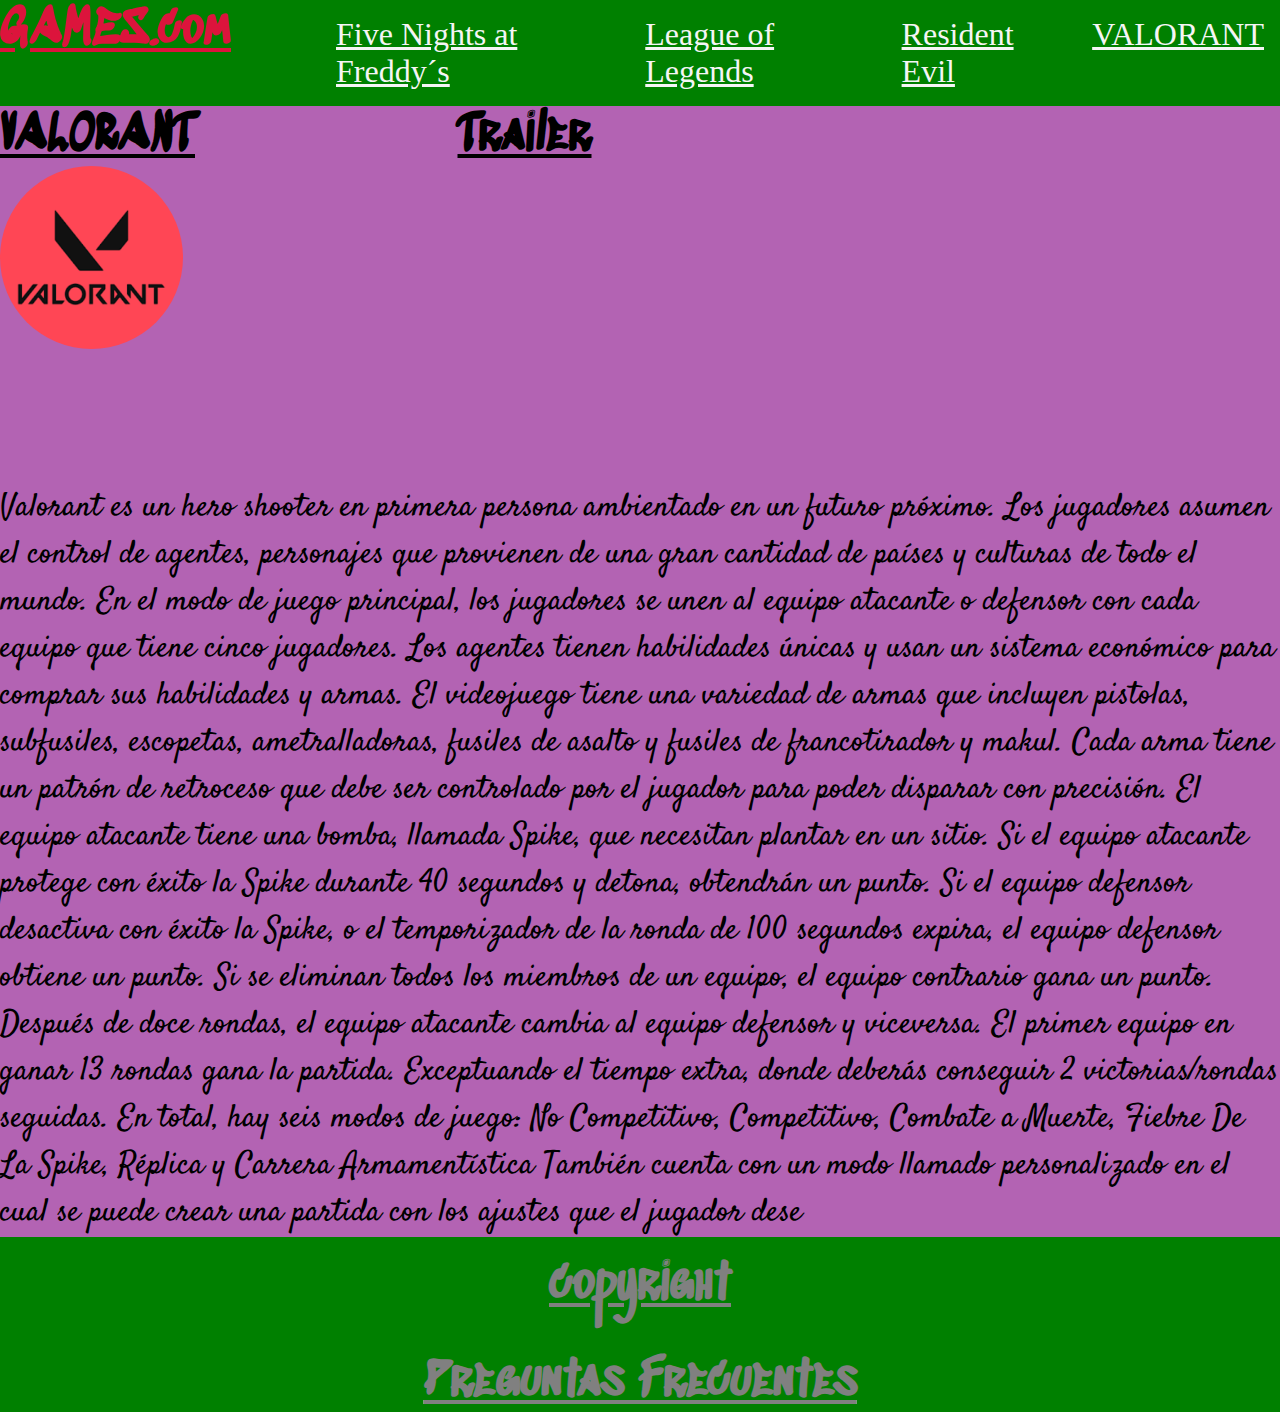
<file: html/valorant.html>
<!DOCTYPE html>
<html lang="en">
<head>
    <meta charset="UTF-8">
    <meta name="viewport" content="width=device-width, initial-scale=1.0">
    <title>VALORANT</title>
    <link rel="stylesheet" href="../css/style.css">
</head>
<body>
    <header><h1 class="games"><a href="../index.html">GAMES.com</a></h1>
        <nav>
            <ul>
                <li> <a href="./fnaf.html">Five Nights at Freddy´s</a></li>
                <li><a href="./lol.html">League of Legends</a></li>
                <li><a href="./resident.html">Resident Evil</a></li>
                <li><a href="#">VALORANT</a></li>
            </ul>
        </nav>
    </header>
    <main>
        <section class="valorant">
            <div class="valorant1"><h1>VALORANT</h1>
            <a href="../assets/valorant.png"><img src="../assets/valorant.png" alt=""></a>
        </div>
            <p>Valorant es un hero shooter en primera persona ambientado en un futuro próximo. Los jugadores asumen el control de agentes, personajes que provienen de una gran cantidad de países y culturas de todo el mundo. En el modo de juego principal, los jugadores se unen al equipo atacante o defensor con cada equipo que tiene cinco jugadores. Los agentes tienen habilidades únicas y usan un sistema económico para comprar sus habilidades y armas. El videojuego tiene una variedad de armas que incluyen pistolas, subfusiles, escopetas, ametralladoras, fusiles de asalto y fusiles de francotirador y makul. Cada arma tiene un patrón de retroceso que debe ser controlado por el jugador para poder disparar con precisión. El equipo atacante tiene una bomba, llamada Spike, que necesitan plantar en un sitio. Si el equipo atacante protege con éxito la Spike durante 40 segundos y detona, obtendrán un punto. Si el equipo defensor desactiva con éxito la Spike, o el temporizador de la ronda de 100 segundos expira, el equipo defensor obtiene un punto. Si se eliminan todos los miembros de un equipo, el equipo contrario gana un punto. Después de doce rondas, el equipo atacante cambia al equipo defensor y viceversa. El primer equipo en ganar 13 rondas gana la partida. Exceptuando el tiempo extra, donde deberás conseguir 2 victorias/rondas seguidas.
                En total, hay seis modos de juego: No Competitivo, Competitivo, Combate a Muerte, Fiebre De La Spike, Réplica y Carrera Armamentística
                También cuenta con un modo llamado personalizado en el cual se puede crear una partida con los ajustes que el jugador dese</p>
            <div class="valoranttrailer"><h1>Trailer</h1>
                <iframe width="560" height="315" src="https://www.youtube.com/embed/Ey770ez6ROk?si=5FnpiZHyhjD5wVHS" title="YouTube video player" frameborder="0" allow="accelerometer; autoplay; clipboard-write; encrypted-media; gyroscope; picture-in-picture; web-share" allowfullscreen></iframe>
            </div></section>
        
    </main>
    <footer>
        <br><a href="https://www.youtube.com/watch?v=dQw4w9WgXcQ&ab"><h1>copyright</h1></a><br>
        <a href="preguntas.html"><h1>Preguntas Frecuentes</h1></a>
    </footer>
</body>
</html>
</file>
<file: css/style.css>
@import url('https://fonts.googleapis.com/css2?family=Abril+Fatface&family=Gluten:wght@100&display=swap');
@import url('https://fonts.googleapis.com/css2?family=Anton&family=Dancing+Script&family=Rubik+Iso&family=Satisfy&family=Sedgwick+Ave+Display&family=Shadows+Into+Light&family=Stint+Ultra+Condensed&family=Tilt+Prism&display=swap');
*{
    margin: 0;
    padding: 0;
    box-sizing: border-box;
    
} 
body{background-color: green;}
header h1 a {display: flex;
    color: crimson;
    font-size: 3rem;
    position: fixed;
    background-color: transparent;
    font-family: 'Sedgwick Ave Display', cursive;
}
header ul{margin: 0; 
    padding: 0; background-color: green; display: flex;    list-style: none;}
main{ 
    background-color: rgb(179, 99, 179);     
    }
    li{padding: 1rem;}
    a{color: whitesmoke;
        font-size: 2rem;}
        .index img {padding-bottom: 1rem; padding-right: 1rem; border-radius: 23px;}
        .index main section h1{text-align: center;
            font-family: 'Sedgwick Ave Display', cursive;}
            h1{ text-decoration: underline;
                font-family: 'Sedgwick Ave Display', cursive;color: black;
                font-size: 3rem;}
                footer{
                    text-align: center;
                    background-color: green;}
                    footer h1{ color: gray;}
                    img { border-radius: 100%;
                        width: 40%;
                    }
                    p{overflow: hidden;
                        font-size: 25px;
                        font-family: 'Satisfy', cursive;
                        }
                        .pregunta fieldset input{width: 100%;
                            height: 3rem;
                            font-size: 3rem;}
                            
                            @media(max-width: 425px){
                            header ul{display: flex;
                                    flex-direction: column;
                                    align-items: center;
                                    justify-content: center;}
                            main{
                                display: flex;
                                flex-direction: column;
                                align-content: center;
                                justify-content: center;
                                overflow: hidden;
                            }
                            footer{
                                display: flex;
                                flex-direction: column;
                                align-content: center;
                                justify-content: center;
                                }
                                iframe {width: 100%;
                                height: 100%;}
                                }
                            




                            @media(min-width: 1024px){
                            header{background-color: green;}
                                header ul{
                                padding-left: 25%;
    display: flex;
    justify-content: flex-end;
    list-style: none;}
.valorant:hover{ cursor: cell;}
.lol:hover{cursor: pointer ;}
.Fnaf:hover{cursor: default;}
.resident-evil:hover{cursor: crosshair;}
.Fnaf img{filter: grayscale(3);}
.Fnaf img:hover{filter: contrast(2);}

.lol{display: grid;
    padding-bottom: 7rem;
    height: 100%;
    width: 100%;
    grid-template-columns: repeat(4, 25%fr);
    grid-template-rows: repeat(4, 25%fr);
    grid-template-areas: 
"lol1 lol1  loltrailer loltrailer"
"lol1 lol1 loltrailer loltrailer"
"parrafo parrafo parrafo parrafo "
"parrafo parrafo parrafo parrafo"
"parrafo parrafo parrafo parrafo";
}
.lol1{grid-area: lol1;}
.loltrailer{grid-area: loltrailer;}
    .lol p {grid-area: parrafo;
        align-content: center;
        padding-left: 1rem;
        padding-right: 1rem;
font-size: 2rem
}

.arcane{display: grid;
    padding-bottom: 7rem;
    height: 100%;
    width: 100%;
    grid-template-columns: repeat(4, 25%fr);
    grid-template-rows: repeat(4, 25%fr);
    grid-template-areas: 
    "arcane1 arcane1 arcanetrailer arcanetrailer "
    "arcane1 arcane1 arcanetrailer arcanetrailer "
    "parrafo parrafo parrafo parrafo  "
    "parrafo parrafo parrafo parrafo  "
    "parrafo parrafo parrafo parrafo  "
    
}
.arcane1{grid-area: arcane1;}
.arcanetrailer{grid-area: arcanetrailer;}
.arcane p {grid-area: parrafo;
    box-sizing: border-box 100% 50rem;
    align-content: center;
        padding-left: 1rem;
        padding-right: 1rem;
        
}

    .RE p {   
        box-sizing: border-box 100% 50rem;
        }

.valorant{display: grid;
    height: 100%;
    width: 100%;
    grid-template-columns: repeat(4, 25%fr);
    grid-template-rows: repeat(4, 25%fr);
    grid-template-areas: 
    "valorant valorant valoranttrailer valoranttrailer"
    "parrafo parrafo parrafo parrafo"
    "parrafo parrafo parrafo parrafo "
    "parrafo parrafo parrafo parrafo"
}
.valorant1{grid-area: valorant; padding-bottom: 2rem;}
.valoranttrailer{grid-area: valoranttrailer;}
.valorant p {grid-area: parrafo;
    font-size: 2rem;
    box-sizing: border-box 100% 50rem;
    }

.RES1{display: grid;
    height: 100%;
    overflow: hidden;
    width: 100%;
    grid-template-columns: repeat(4, 25%fr);
    grid-template-rows: repeat(4, 25%fr);
    grid-template-areas:
    "re re retrailer retrailer "
    "re re retrailer retrailer "
    "parrafo parrafo parrafo parrafo "
    "parrafo parrafo parrafo parrafo "}
.re1{grid-area: re;}
.retrailer1{grid-area: retrailer;}
.RES1 p{grid-area: parrafo;font-size: 2rem;}

.RES2{display: grid;
    height: 100%;
    overflow: hidden;
    width: 100%;
    grid-template-columns: repeat(4, 25%fr);
    grid-template-rows: repeat(4, 25%fr);
    grid-template-areas:
    "re re retrailer retrailer "
    "re re retrailer retrailer "
    "parrafo parrafo parrafo parrafo "
    "parrafo parrafo parrafo parrafo "}
.re2{grid-area: re;}
.retrailer2{grid-area: retrailer;}
.RES2 p{grid-area: parrafo;font-size: 2rem;}

.RES3{display: grid;
    height: 100%;
    overflow: hidden;
    width: 100%;
    grid-template-columns: repeat(4, 25%fr);
    grid-template-rows: repeat(4, 25%fr);
    grid-template-areas:
    "re re retrailer retrailer "
    "parrafo parrafo parrafo parrafo  "
    "parrafo parrafo parrafo parrafo "
    "parrafo parrafo parrafo parrafo "}
.re3{grid-area: re;}
.retrailer3{grid-area: retrailer;}
.RES3 p{grid-area: parrafo;font-size: 3rem;}

.RES4{display: grid;
    height: 100%;
    overflow: hidden;
    width: 100%;
    grid-template-columns: repeat(4, 25%fr);
    grid-template-rows: repeat(4, 25%fr);
    grid-template-areas:
    "re re retrailer retrailer "
    "parrafo parrafo parrafo parrafo "
    "parrafo parrafo parrafo parrafo "
    "parrafo parrafo parrafo parrafo "}
.re4{grid-area: re;}
.re4 img{width: 75%;
height: 50%;}
.retrailer{grid-area: retrailer;}
.RES4 p{grid-area: parrafo;font-size: 3rem;}
.RES5{display: grid;
    height: 100%;
    overflow: hidden;
    width: 100%;
    grid-template-columns: repeat(4, 25%fr);
    grid-template-rows: repeat(4, 25%fr);
    grid-template-areas:
    "re re retrailer retrailer "
    "parrafo parrafo parrafo parrafo "
    "parrafo parrafo parrafo parrafo "
    "parrafo parrafo parrafo parrafo "}
.re5{grid-area: re; }
.retrailer5{grid-area: retrailer;}
.RES5 p{grid-area: parrafo;font-size: 3rem;}
.RES6{display: grid;
    height: 100%;
    overflow: hidden;
    width: 100%;
    grid-template-columns: repeat(4, 25%fr);
    grid-template-rows: repeat(4, 25%fr);
    grid-template-areas:
    "re re retrailer retrailer "
    "parrafo parrafo parrafo parrafo "
    "parrafo parrafo parrafo parrafo "
    "parrafo parrafo parrafo parrafo "}
.re6{grid-area: re;}
.retrailer6{grid-area: retrailer;}
.RES6 p{grid-area: parrafo;font-size: 3rem;}
.RES7{display: grid;
    height: 100%;
    overflow: hidden;
    width: 100%;
    grid-template-columns: repeat(4, 25%fr);
    grid-template-rows: repeat(4, 25%fr);
    grid-template-areas:
    "re re retrailer retrailer "
    "parrafo parrafo parrafo parrafo "
    "parrafo parrafo parrafo parrafo "
    "parrafo parrafo parrafo parrafo "}
.re7{grid-area: re;}
.retrailer7{grid-area: retrailer;}
.RES7 p{grid-area: parrafo;font-size: 3rem;}
.RES8{display: grid;
    height: 100%;
    overflow: hidden;
    width: 100%;
    grid-template-columns: repeat(4, 25%fr);
    grid-template-rows: repeat(4, 25%fr);
    grid-template-areas:
    "re re retrailer retrailer "
    "parrafo parrafo parrafo parrafo "
    "parrafo parrafo parrafo parrafo "
    "parrafo parrafo parrafo parrafo "}
.re8{grid-area: re;}
.retrailer8{grid-area: retrailer;
}
.RES8 p{grid-area: parrafo;font-size: 3rem; }


    .Fnaf p {
box-sizing: border-box 100% 30rem;
font-size: 2rem}
.pelifnaf p {
    box-sizing: border-box 100% 30rem;
font-size: 2rem}

#fnaf1{display: grid;
    height: 100%;
    overflow: hidden;
    width: 100%;
    grid-template-columns: repeat(4, 25%fr);
    grid-template-rows: repeat(4, 25%fr);
    grid-template-areas:
    "fnaf fnaf trailer trailer "
    "parrafo parrafo parrafo parrafo "
    "parrafo parrafo parrafo parrafo "
    "parrafo parrafo parrafo parrafo "}
    .fnaf1{grid-area: fnaf;}
.trailerfnaf1{grid-area: trailer; }
#fnaf1 p{grid-area: parrafo;font-size: 3rem;}
#fnaf2{display: grid;
    height: 100%;
    overflow: hidden;
    width: 100%;
    grid-template-columns: repeat(4, 25%fr);
    grid-template-rows: repeat(4, 25%fr);
    grid-template-areas:
    "fnaf fnaf trailer trailer "
    "parrafo parrafo parrafo parrafo "
    "parrafo parrafo parrafo parrafo "
    "parrafo parrafo parrafo parrafo "}
    .fnaf2{grid-area: fnaf;}
.trailerfnaf2{grid-area: trailer; }
#fnaf2 p{grid-area: parrafo;font-size: 3rem;}
#fnaf3{display: grid;
    height: 100%;
    overflow: hidden;
    width: 100%;
    grid-template-columns: repeat(4, 25%fr);
    grid-template-rows: repeat(4, 25%fr);
    grid-template-areas:
    "fnaf fnaf trailer trailer "
    "parrafo parrafo parrafo parrafo "
    "parrafo parrafo parrafo parrafo "
    "parrafo parrafo parrafo parrafo "}
    .fnaf3{grid-area: fnaf;}
.trailerfnaf3{grid-area: trailer; }
#fnaf3 p{grid-area: parrafo;font-size: 3rem;}
#fnaf4{display: grid;
    height: 100%;
    overflow: hidden;
    width: 100%;
    grid-template-columns: repeat(4, 25%fr);
    grid-template-rows: repeat(4, 25%fr);
    grid-template-areas:
    "fnaf fnaf trailer trailer "
    "parrafo parrafo parrafo parrafo "
    "parrafo parrafo parrafo parrafo "
    "parrafo parrafo parrafo parrafo "}
    .fnaf4{grid-area: fnaf;}
.trailerfnaf4{grid-area: trailer; }
#fnaf4 p{grid-area: parrafo;font-size: 3rem;}
#fnaf5{display: grid;
    height: 100%;
    overflow: hidden;
    width: 100%;
    grid-template-columns: repeat(4, 25%fr);
    grid-template-rows: repeat(4, 25%fr);
    grid-template-areas:
    "fnaf fnaf trailer trailer "
    "parrafo parrafo parrafo parrafo "
    "parrafo parrafo parrafo parrafo "
    "parrafo parrafo parrafo parrafo "}
    .fnaf5{grid-area: fnaf;}
.trailerfnaf5{grid-area: trailer; }
#fnaf5 p{grid-area: parrafo;font-size: 3rem;}
#fnaf6{display: grid;
    height: 100%;
    overflow: hidden;
    width: 100%;
    grid-template-columns: repeat(4, 25%fr);
    grid-template-rows: repeat(4, 25%fr);
    grid-template-areas:
    "fnaf fnaf trailer trailer "
    "parrafo parrafo parrafo parrafo "
    "parrafo parrafo parrafo parrafo "
    "parrafo parrafo parrafo parrafo "}
    .fnaf6{grid-area: fnaf;}
.trailerfnaf6{grid-area: trailer; }
#fnaf6 p{grid-area: parrafo;font-size: 3rem;}
#fnaf7{display: grid;
    height: 100%;
    overflow: hidden;
    width: 100%;
    grid-template-columns: repeat(4, 25%fr);
    grid-template-rows: repeat(4, 25%fr);
    grid-template-areas:
    "fnaf fnaf trailer trailer "
    "parrafo parrafo parrafo parrafo "
    "parrafo parrafo parrafo parrafo "
    "parrafo parrafo parrafo parrafo "}
    .fnaf7{grid-area: fnaf;}
.trailerfnaf7{grid-area: trailer; }
#fnaf7 p{grid-area: parrafo;font-size: 3rem;}
#fnaf8{display: grid;
    height: 100%;
    overflow: hidden;
    width: 100%;
    grid-template-columns: repeat(4, 25%fr);
    grid-template-rows: repeat(4, 25%fr);
    grid-template-areas:
    "fnaf fnaf trailer trailer "
    "parrafo parrafo parrafo parrafo "
    "parrafo parrafo parrafo parrafo "
    "parrafo parrafo parrafo parrafo "}
    .fnaf8{grid-area: fnaf;}
.trailerfnaf8{grid-area: trailer; }
#fnaf8 p{grid-area: parrafo;font-size: 3rem;}
#fnaf9{display: grid;
    height: 100%;
    overflow: hidden;
    width: 100%;
    grid-template-columns: repeat(4, 25%fr);
    grid-template-rows: repeat(4, 25%fr);
    grid-template-areas:
    "fnaf fnaf trailer trailer "
    "parrafo parrafo parrafo parrafo "
    "parrafo parrafo parrafo parrafo "
    "parrafo parrafo parrafo parrafo "}
    .fnaf9{grid-area: fnaf;}
.trailerfnaf9{grid-area: trailer; }
#fnaf9 p{grid-area: parrafo;font-size: 3rem;}
#fnaf10{display: grid;
    height: 100%;
    overflow: hidden;
    width: 100%;
    grid-template-columns: repeat(4, 25%fr);
    grid-template-rows: repeat(4, 25%fr);
    grid-template-areas:
    "fnaf fnaf trailer trailer "
    "parrafo parrafo parrafo parrafo "
    "parrafo parrafo parrafo parrafo "
    "parrafo parrafo parrafo parrafo "}
    .fnaf10{grid-area: fnaf;}
.trailerfnaf10{grid-area: trailer; }
#fnaf10 p{grid-area: parrafo;font-size: 3rem;}
.pelifnaf{display: grid;
    height: 100%;
    overflow: hidden;
    width: 100%;
    grid-template-columns: repeat(4, 25%fr);
    grid-template-rows: repeat(4, 25%fr);
    grid-template-areas:
    "fnaf fnaf trailer trailer "
    "parrafo parrafo parrafo parrafo "
    "parrafo parrafo parrafo parrafo "
    "parrafo parrafo parrafo parrafo "}
    .fnafpeli{grid-area: fnaf;}
.fnafpelitrailer{grid-area: trailer; }
.pelifnaf p{grid-area: parrafo;font-size: 3rem;}}
</file>
